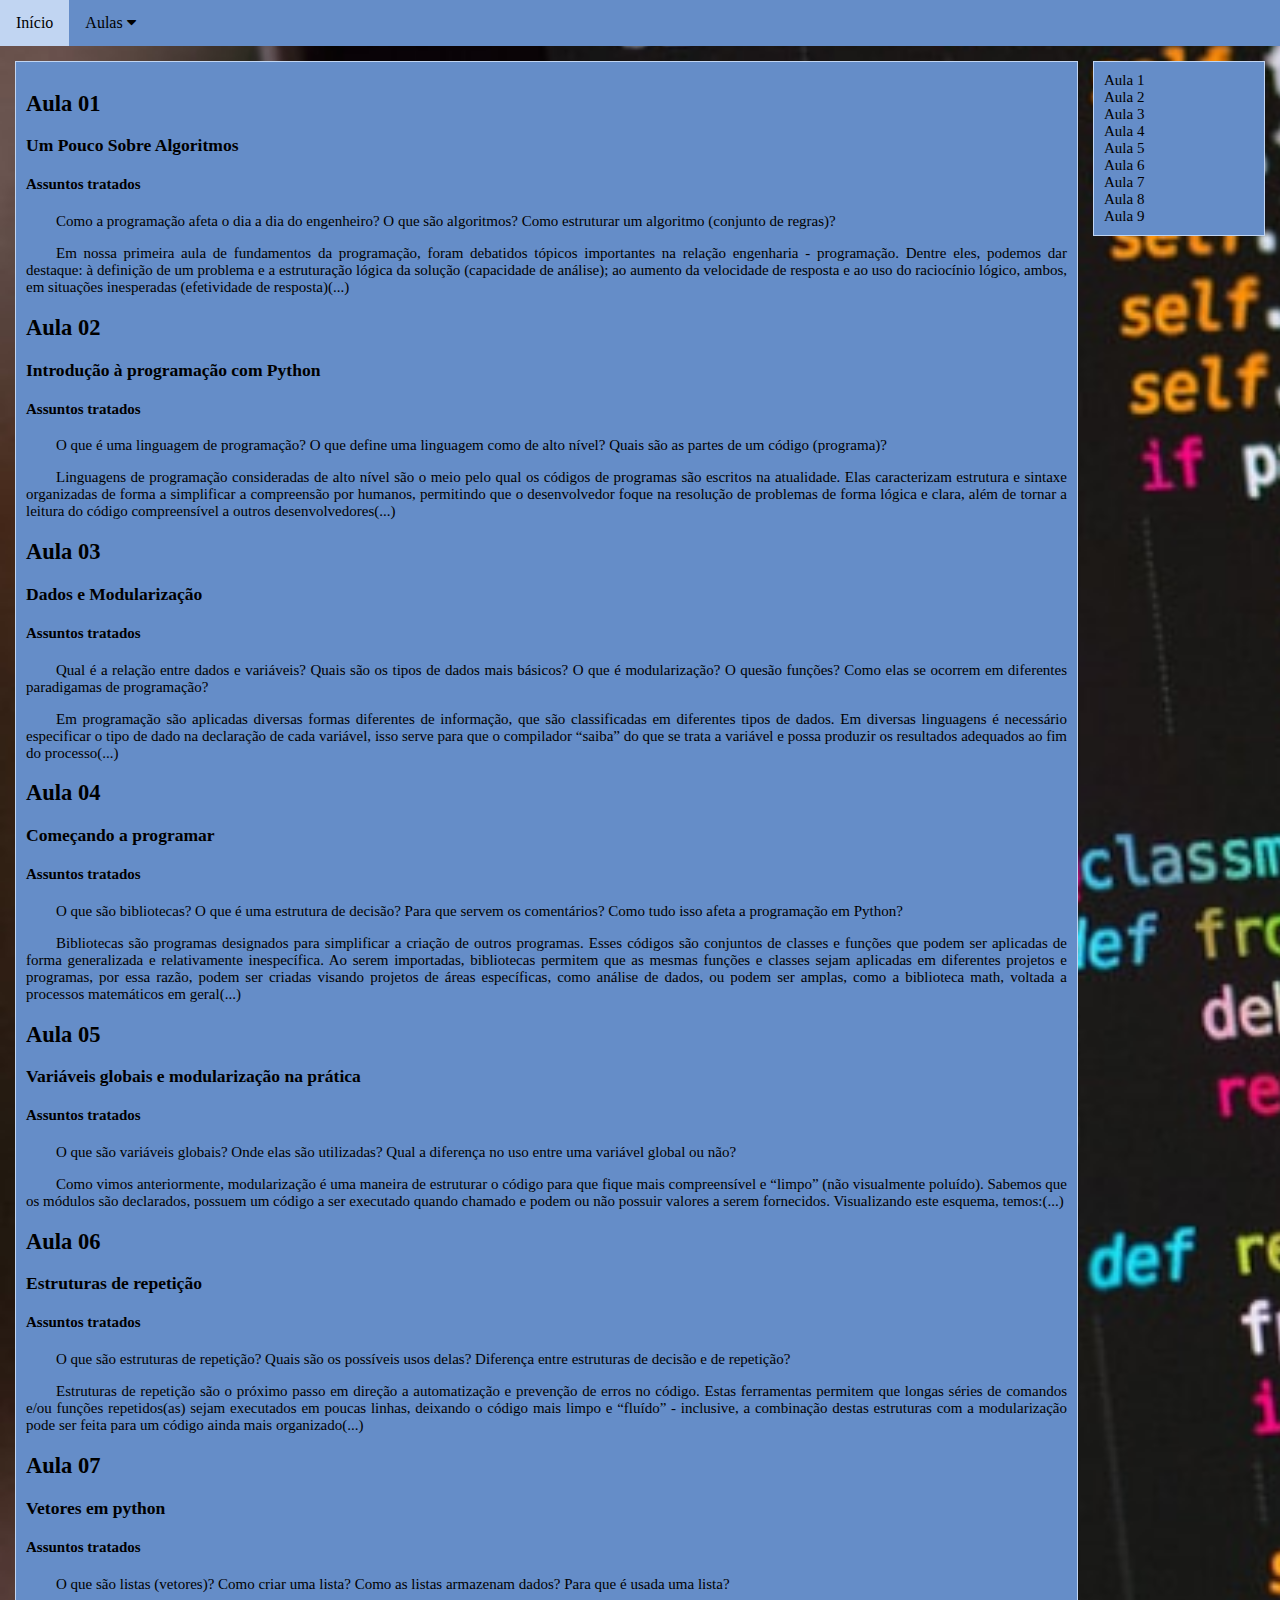
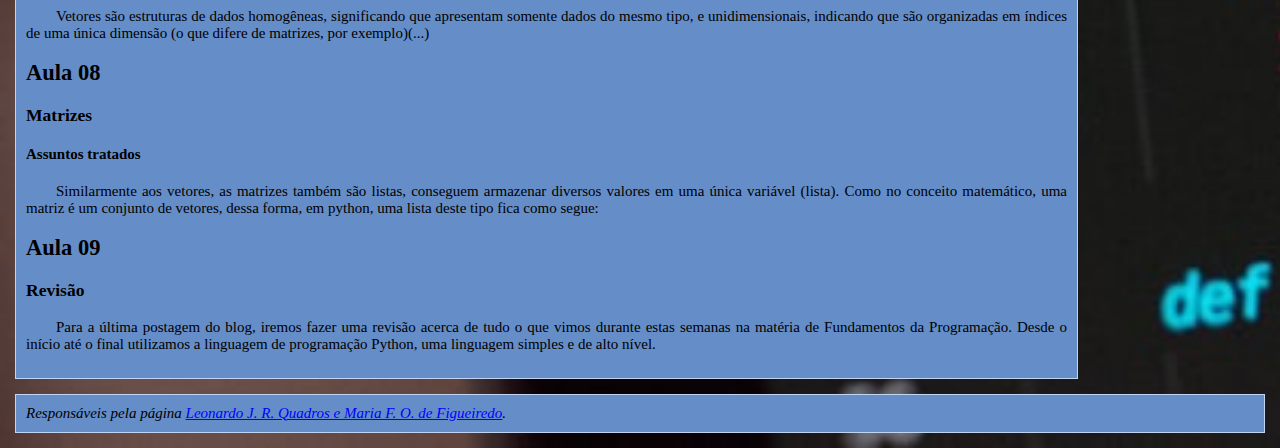
<file: docs/index.html>
<!DOCTYPE html>
<html lang="pt-BR">
<head>
    <meta charset="UTF-8">
    <meta http-equiv="X-UA-Compatible" content="IE=edge">
    <meta name="viewport" content="width=device-width, initial-scale=1.0">
    <link rel="stylesheet" href="https://cdnjs.cloudflare.com/ajax/libs/font-awesome/4.7.0/css/font-awesome.min.css">
    <link rel="stylesheet" type="text/css" href="index.css"/>
    <title>Fundamentos de Programação</title>
</head>
<body>
    <div class="menuHor">
        <a href="index.html" class="active">Início</a>
        <div class="menuVer">
            <button class="listaDeSelecao">Aulas
                <i class="fa fa-caret-down"></i>
            </button>
            <div class="listaConteudo">
                <a href="Aula1.html">Aula 01</a>
                <a href="Aula2.html">Aula 02</a>
                <a href="Aula3.html">Aula 03</a>
                <a href="Aula4.html">Aula 04</a>
                <a href="Aula5.html">Aula 05</a>
                <a href="Aula6.html">Aula 06</a>
                <a href="Aula7.html">Aula 07</a>
                <a href="Aula8.html">Aula 08</a>
                <a href="Aula9.html">Aula 09</a>
            </div>
        </div>
    </div>
    <div class="Grid">
        <div class="Texto">
            <h2 id="aula-1">Aula 01</h2>

                <h3>Um Pouco Sobre Algoritmos</h3>
                
                <h4>Assuntos tratados</h4>
                <p>&emsp;&emsp;Como a programação afeta o dia a dia do engenheiro?
                    O que são algoritmos? Como estruturar um algoritmo (conjunto de
                    regras)?</p>
                <p>&emsp;&emsp;Em nossa primeira aula de fundamentos da programação,
                    foram debatidos tópicos importantes na relação engenharia -
                    programação. Dentre eles, podemos  dar destaque: à definição de um
                    problema e a estruturação lógica da solução (capacidade de análise);
                    ao aumento da velocidade de resposta e ao uso do raciocínio lógico,
                    ambos, em situações inesperadas (efetividade de resposta)(...)</p>

            <h2 id="aula-2">Aula 02</h2>

                <h3>Introdução à programação com Python</h3>

                <h4>Assuntos tratados</h4>
                <p>&emsp;&emsp;O que é uma linguagem de programação? O que define uma linguagem
                    como de alto nível? Quais são as partes de um código (programa)?</p>
                <p>&emsp;&emsp;Linguagens de programação consideradas de alto nível são o
                    meio pelo qual os códigos de programas são escritos na atualidade. Elas
                    caracterizam estrutura e sintaxe organizadas de forma a simplificar a
                    compreensão por humanos, permitindo que o desenvolvedor foque na resolução
                    de problemas de forma lógica e clara, além de tornar a leitura do código
                    compreensível a outros desenvolvedores(...)</p>

            <h2 id="aula-3">Aula 03</h2>

                <h3>Dados e Modularização</h3>
    
                <h4>Assuntos tratados</h4>
                    <p>&emsp;&emsp;Qual é a relação entre dados e variáveis? Quais são os
                        tipos de dados mais básicos? O que é modularização? O quesão funções?
                        Como elas se ocorrem em diferentes paradigamas de programação?</p>
                    <p>&emsp;&emsp;Em programação são aplicadas diversas formas diferentes
                        de informação, que são classificadas em diferentes tipos de dados.
                        Em diversas linguagens é necessário especificar o tipo de dado na
                        declaração de cada variável, isso serve para que o compilador “saiba”
                        do que se trata a variável e possa produzir os resultados adequados
                        ao fim do processo(...)</p>
                
                <h2 id="aula-4">Aula 04</h2>

                <h3>Começando a programar</h2>
    
                <h4>Assuntos tratados</h4>
                    <p>&emsp;&emsp;O que são bibliotecas? O que é uma estrutura de decisão?
                        Para que servem os comentários? Como tudo isso afeta a programação em Python?</p>
                    <p>&emsp;&emsp;Bibliotecas são programas designados para simplificar a
                        criação de outros programas. Esses códigos são conjuntos de classes
                        e funções que podem ser aplicadas de forma generalizada e
                        relativamente inespecífica. Ao serem importadas, bibliotecas
                        permitem que as mesmas funções e classes sejam aplicadas em
                        diferentes projetos e programas, por essa razão, podem ser criadas
                        visando projetos de áreas específicas, como análise de dados, ou
                        podem ser amplas, como a biblioteca math, voltada a processos
                        matemáticos em geral(...)</p>
                        
                <h2 id="aula-5">Aula 05</h2>

                <h3>Variáveis globais e modularização na prática</h3>
                
                <h4>Assuntos tratados</h4>
                    <p>&emsp;&emsp;O que são variáveis globais? Onde elas são utilizadas?
                        Qual a diferença no uso entre uma variável global ou não?</p>
                    <p>&emsp;&emsp;Como vimos anteriormente, modularização é uma maneira
                        de estruturar o código para que fique mais compreensível e “limpo”
                        (não visualmente poluído). Sabemos que os módulos são declarados,
                        possuem um código a ser executado quando chamado e podem ou não
                        possuir valores a serem fornecidos. Visualizando este esquema, temos:(...)
                    </p>
                    
                <h2 id="aula-6">Aula 06</h2>

                <h3>Estruturas de repetição</h3>
                
                <h4>Assuntos tratados</h4>
                    <p>&emsp;&emsp;O que são estruturas de repetição? Quais são os
                        possíveis usos delas? Diferença entre estruturas de decisão e de repetição?</p>
                    <p>&emsp;&emsp;Estruturas de repetição são o próximo passo em direção a
                        automatização e prevenção de erros no código. Estas ferramentas
                        permitem que longas séries de comandos e/ou funções repetidos(as)
                        sejam executados em poucas linhas, deixando o código mais limpo e
                        “fluído” - inclusive, a combinação destas estruturas com a
                        modularização pode ser feita para um código ainda mais organizado(...)
                    </p>

                <h2 id="aula-7">Aula 07</h2>

                <h3>Vetores em python</h3>
                
                <h4>Assuntos tratados</h4>
                    <p>&emsp;&emsp;O que são listas (vetores)? Como criar uma lista? Como as listas armazenam dados?
                        Para que é usada uma lista?</p>
                    <p>&emsp;&emsp;Vetores são estruturas de dados homogêneas, significando que apresentam somente dados do mesmo tipo,
                        e unidimensionais, indicando que são organizadas em índices de uma única dimensão (o que difere de matrizes, por
                        exemplo)(...)
                    </p>
                
                <h2 id="aula-8">Aula 08</h2>

                <h3>Matrizes</h3>
                
                <h4>Assuntos tratados</h4>
                    <p>&emsp;&emsp;Similarmente aos vetores, as matrizes também são listas, conseguem armazenar diversos valores em uma
                        única variável (lista). Como no conceito matemático, uma matriz é um conjunto de vetores, dessa forma, em python,
                        uma lista deste tipo fica como segue:
                    </p>

                <h2 id="aula-9">Aula 09</h2>

                <h3>Revisão</h3>

                    <p>&emsp;&emsp;Para a última postagem do blog, iremos fazer uma revisão acerca de tudo o que vimos durante estas
                        semanas na matéria de Fundamentos da Programação. Desde o início até o final utilizamos a linguagem de programação
                        Python, uma linguagem simples e de alto nível.
                    </p>
                
        </div>
        <div class="Navegação">
            <dt>
                <a href="#aula-1">Aula 1</a>
            </dt>
            <dt>
                <a href="#aula-2">Aula 2</a>
            </dt>
            <dt>
                <a href="#aula-3">Aula 3</a>
            </dt>
            <dt>
                <a href="#aula-4">Aula 4</a>
            </dt>
            <dt>
                <a href="#aula-5">Aula 5</a>
            </dt>
            <dt>
                <a href="#aula-6">Aula 6</a>
            </dt>
            <dt>
                <a href="#aula-7">Aula 7</a>
            </dt>
            <dt>
                <a href="#aula-8">Aula 8</a>
            </dt>
            <dt>
                <a href="#aula-9">Aula 9</a>
            </dt>
        </div>
        <div class="Rodape">
            <address>
                Responsáveis pela página <a href="mailto:leonardoq@alunos.utfpr.edu.br" id="mailto">Leonardo J. R. Quadros e Maria F. O. de Figueiredo</a>.
            </address>
        </div>
    </div>
</body>
</html>
</file>
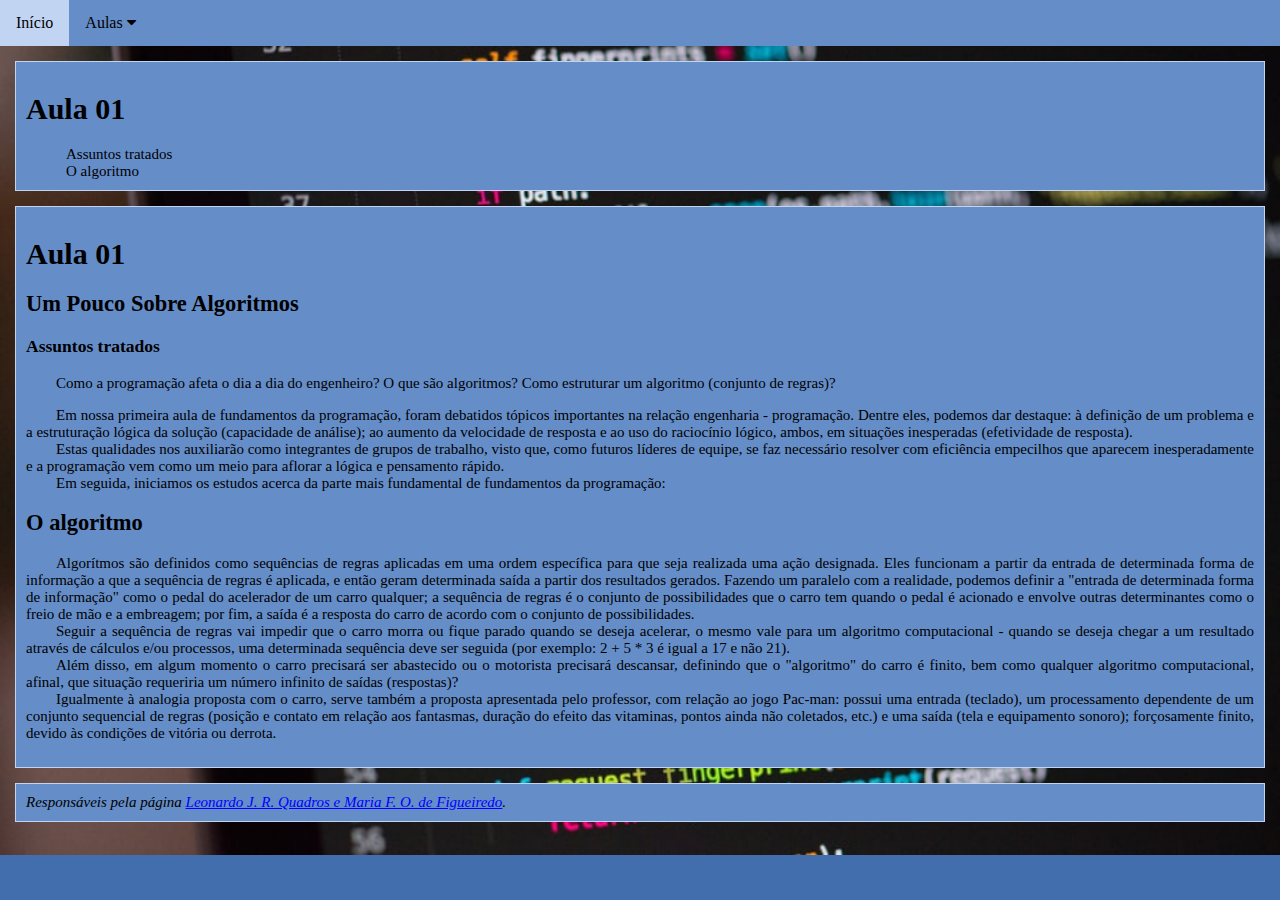
<file: docs/Aula1.html>
<!DOCTYPE html>
<html lang="pt-BR">
<head>
    <meta charset="UTF-8">
    <meta http-equiv="X-UA-Compatible" content="IE=edge">
    <meta name="viewport" content="width=device-width, initial-scale=1.0">
    <link rel="stylesheet" href="https://cdnjs.cloudflare.com/ajax/libs/font-awesome/4.7.0/css/font-awesome.min.css">
    <link rel="stylesheet" type="text/css" href="aulas.css"/>
    <title>Fundamentos de Programação</title>
</head>
<body>
    <div class="menuHor">
        <a href="index.html">Início</a>
        <div class="menuVer">
            <button class="listaDeSelecao"> Aulas
                <i class="fa fa-caret-down"></i>
            </button>
            <div class="listaConteudo">
                <a href="Aula1.html" class="active">Aula 01</a>
                <a href="Aula2.html">Aula 02</a>
                <a href="Aula3.html">Aula 03</a>
                <a href="Aula4.html">Aula 04</a>
                <a href="Aula5.html">Aula 05</a>
                <a href="Aula6.html">Aula 06</a>
                <a href="Aula7.html">Aula 07</a>
                <a href="Aula8.html">Aula 08</a>
                <a href="Aula9.html">Aula 09</a>
            </div>
        </div>
    </div>
    <div class="Grid">
        <div class="Texto">
            <h1 id="aula-1">Aula 01</h1>

                <h2>Um Pouco Sobre Algoritmos</h2>
                
                <h3 id="assuntos-aula-1">Assuntos tratados</h3>
                <p>&emsp;&emsp;Como a programação afeta o dia a dia do engenheiro?
                    O que são algoritmos? Como estruturar um algoritmo (conjunto de
                    regras)?</p>
                <p>&emsp;&emsp;Em nossa primeira aula de fundamentos da programação,
                    foram debatidos tópicos importantes na relação engenharia -
                    programação. Dentre eles, podemos  dar destaque: à definição de um
                    problema e a estruturação lógica da solução (capacidade de análise);
                    ao aumento da velocidade de resposta e ao uso do raciocínio lógico,
                    ambos, em situações inesperadas (efetividade de resposta). 
                    <br>&emsp;&emsp;Estas qualidades nos auxiliarão como integrantes de grupos de
                    trabalho, visto que, como futuros líderes de equipe, se faz
                    necessário resolver com eficiência empecilhos que aparecem
                    inesperadamente e a programação vem como um meio para aflorar a
                    lógica e pensamento rápido. 
                    <br>&emsp;&emsp;Em seguida, iniciamos os estudos acerca da parte mais fundamental
                    de fundamentos da programação: </p>

                <h2 id="algo-aula-1">O algoritmo</h2>
                <p>&emsp;&emsp;Algorítmos são definidos como sequências de regras
                    aplicadas em uma ordem específica para que seja realizada uma ação
                    designada. Eles funcionam a partir da entrada de determinada forma
                    de informação a que a sequência de regras é aplicada, e então geram
                    determinada saída a partir dos resultados gerados. Fazendo um paralelo 
                    com a realidade, podemos definir a "entrada de determinada forma de
                    informação" como o pedal do acelerador de um carro qualquer; a
                    sequência de regras é o conjunto de possibilidades que o carro tem
                    quando o pedal é acionado e envolve outras determinantes como o
                    freio de mão e a embreagem; por fim, a saída é a resposta do carro
                    de acordo com o conjunto de possibilidades.
                    <br>&emsp;&emsp;Seguir a sequência de regras vai impedir que o carro
                    morra ou fique parado quando se deseja acelerar, o mesmo vale para
                    um algoritmo computacional - quando se deseja chegar a um resultado
                    através de cálculos e/ou processos, uma determinada sequência deve
                    ser seguida (por exemplo: 2 + 5 * 3 é igual a 17 e não 21). 
                    <br>&emsp;&emsp;Além disso, em algum momento o carro precisará ser
                    abastecido ou o motorista precisará descansar, definindo que o
                    "algoritmo" do carro é finito, bem como qualquer algoritmo
                    computacional, afinal, que situação requeriria um número infinito de
                    saídas (respostas)?
                    <br>&emsp;&emsp;Igualmente à analogia proposta com o carro, serve também
                    a proposta apresentada pelo professor, com relação ao jogo Pac-man:
                    possui uma entrada (teclado), um processamento dependente de um
                    conjunto sequencial de regras (posição e contato em relação aos
                    fantasmas, duração do efeito das vitaminas, pontos ainda não coletados,
                    etc.) e uma saída (tela e equipamento sonoro); forçosamente finito,
                    devido às condições de vitória ou derrota.</p>
        </div>
        <div class="Navegação">
            <dt>
                <h1>Aula 01</h1>
                <a href="#assuntos-aula-1"><dd>Assuntos tratados</dd></a>
                <a href="#algo-aula-1"><dd>O algoritmo</dd></a>
            </dt>
        </div>
        <div class="Rodape">
            <address>
                Responsáveis pela página <a href="mailto:leonardoq@alunos.utfpr.edu.br" id="mailto">Leonardo J. R. Quadros e Maria F. O. de Figueiredo</a>.
            </address>
        </div>
    </div>
</body>
</html>
</file>
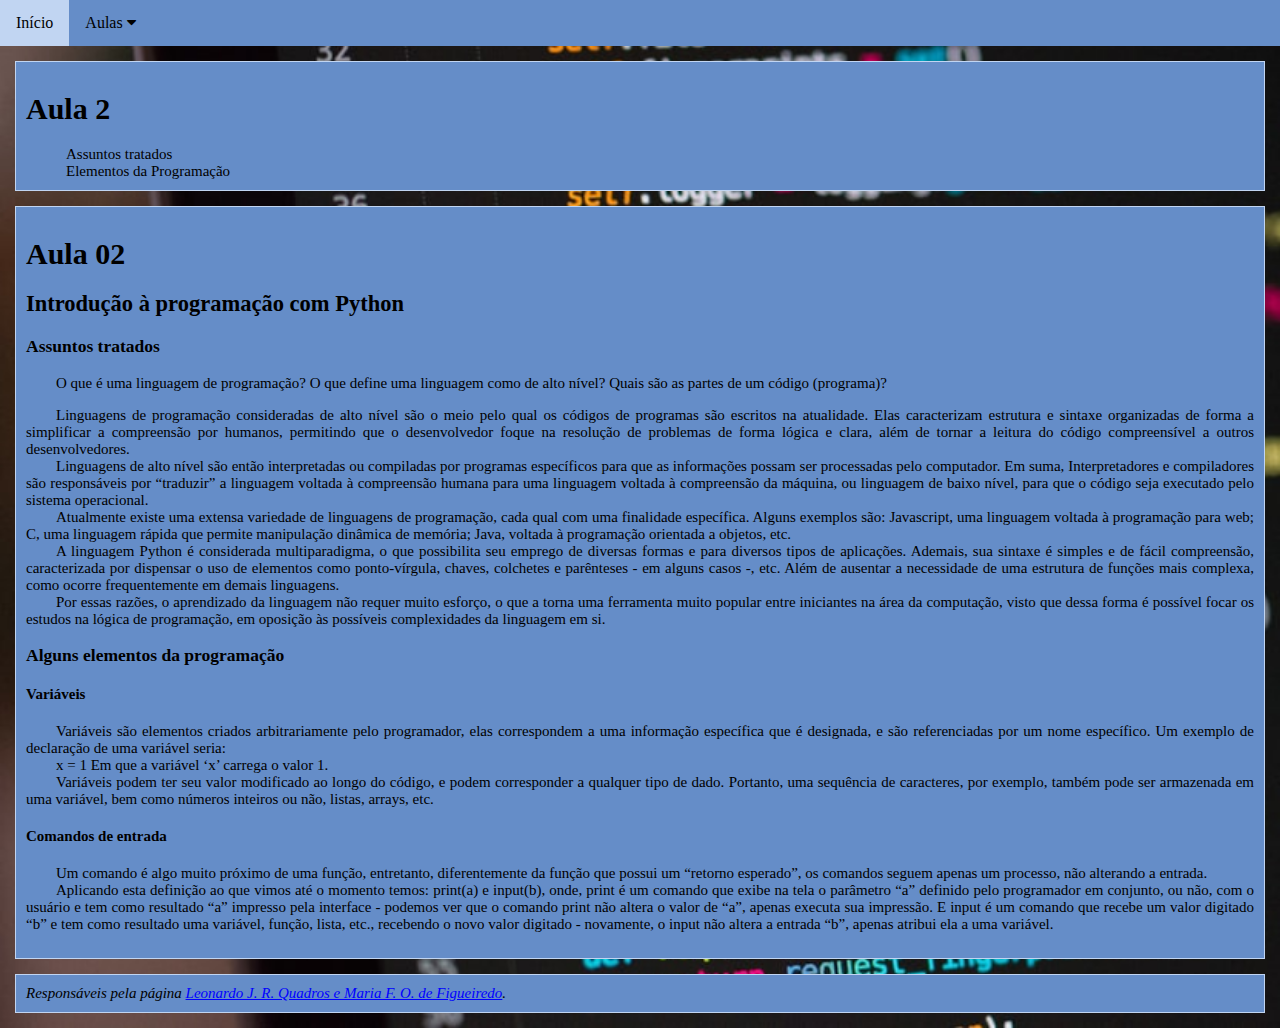
<file: docs/Aula2.html>
<!DOCTYPE html>
<html lang="pt-BR">
<head>
    <meta charset="UTF-8">
    <meta http-equiv="X-UA-Compatible" content="IE=edge">
    <meta name="viewport" content="width=device-width, initial-scale=1.0">
    <link rel="stylesheet" href="https://cdnjs.cloudflare.com/ajax/libs/font-awesome/4.7.0/css/font-awesome.min.css">
    <link rel="stylesheet" type="text/css" href="aulas.css"/>
    <title>Fundamentos de Programação</title>
</head>
<body>
    <div class="menuHor">
        <a href="index.html">Início</a>
        <div class="menuVer">
            <button class="listaDeSelecao"> Aulas
                <i class="fa fa-caret-down"></i>
            </button>
            <div class="listaConteudo">
                <a href="Aula1.html">Aula 01</a>
                <a href="Aula2.html" class="active">Aula 02</a>
                <a href="Aula3.html">Aula 03</a>
                <a href="Aula4.html">Aula 04</a>
                <a href="Aula5.html">Aula 05</a>
                <a href="Aula6.html">Aula 06</a>
                <a href="Aula7.html">Aula 07</a>
                <a href="Aula8.html">Aula 08</a>
                <a href="Aula9.html">Aula 09</a>
            </div>
        </div>
    </div>
    <div class="Grid">
        <div class="Texto">
            <h1 id="aula-2">Aula 02</h1>

                <h2>Introdução à programação com Python</h2>

                <h3 id="assuntos-aula-2">Assuntos tratados</h3>
                <p>&emsp;&emsp;O que é uma linguagem de programação? O que define uma linguagem
                    como de alto nível? Quais são as partes de um código (programa)?</p>
                <p>&emsp;&emsp;Linguagens de programação consideradas de alto nível são o
                    meio pelo qual os códigos de programas são escritos na atualidade. Elas
                    caracterizam estrutura e sintaxe organizadas de forma a simplificar a
                    compreensão por humanos, permitindo que o desenvolvedor foque na resolução
                    de problemas de forma lógica e clara, além de tornar a leitura do código
                    compreensível a outros desenvolvedores.
                <br>&emsp;&emsp;Linguagens de alto nível são então interpretadas ou compiladas por programas
                    específicos para que as informações possam ser processadas pelo computador.
                    Em suma, Interpretadores e compiladores são responsáveis
                    por “traduzir” a linguagem voltada à compreensão humana para uma linguagem
                    voltada à compreensão da máquina, ou linguagem de baixo nível, para que o
                    código seja executado pelo sistema operacional.
                <br>&emsp;&emsp;Atualmente existe uma extensa variedade de linguagens de
                        programação, cada qual com uma finalidade específica. Alguns exemplos são:
                        Javascript, uma linguagem voltada à programação para web; C, uma linguagem
                        rápida que permite manipulação dinâmica de memória; Java, voltada à
                        programação orientada a objetos, etc.
                <br>&emsp;&emsp;A linguagem Python é considerada multiparadigma, o que
                        possibilita seu emprego de diversas formas e para diversos tipos de
                        aplicações. Ademais, sua sintaxe é simples e de fácil compreensão,
                        caracterizada por dispensar o uso de elementos como ponto-vírgula,
                        chaves, colchetes e parênteses - em alguns casos -, etc. Além de ausentar
                        a necessidade de uma estrutura de funções mais complexa, como ocorre
                        frequentemente em demais linguagens.
                <br>&emsp;&emsp;Por essas razões, o aprendizado da linguagem não requer
                        muito esforço, o que a torna uma ferramenta muito popular entre iniciantes
                        na área da computação, visto que dessa forma é possível focar os estudos na
                        lógica de programação, em oposição às possíveis complexidades da linguagem
                        em si.</p>

                <h3 id="elementos-aula-2">Alguns elementos da programação</h3>

                <h4>Variáveis</h4>
                <p>&emsp;&emsp;Variáveis são elementos criados arbitrariamente pelo
                        programador, elas correspondem a uma informação específica que é designada,
                        e são referenciadas por um nome específico. Um exemplo de declaração de uma
                        variável seria:
                <br>&emsp;&emsp;x = 1 		Em que a variável ‘x’ carrega o valor 1.
                <br>&emsp;&emsp;Variáveis podem ter seu valor modificado ao longo do código,
                    e podem corresponder a qualquer tipo de dado. Portanto, uma sequência de
                    caracteres, por exemplo, também pode ser armazenada em uma variável, bem como
                    números inteiros ou não, listas, arrays, etc.</p>

                <h4>Comandos de entrada</h4>
                <p>&emsp;&emsp;Um comando é algo muito próximo de uma função, entretanto,
                    diferentemente da função que possui um “retorno esperado”, os comandos seguem
                    apenas um processo, não alterando a entrada.
                <br>&emsp;&emsp;Aplicando esta definição ao que vimos até o momento temos:
                    print(a) e input(b), onde, print é um comando que exibe na tela o parâmetro
                    “a” definido pelo programador em conjunto, ou não, com o usuário e tem como
                    resultado “a” impresso pela interface - podemos ver que o comando print não
                    altera o valor de “a”, apenas executa sua impressão. E input é um comando que
                    recebe um valor digitado “b” e tem como resultado uma variável, função, lista,
                    etc., recebendo o novo valor digitado - novamente, o input não altera a
                    entrada “b”, apenas atribui ela a uma variável.</p>
        </div>
        <div class="Navegação">
            <dt>
                <h1>Aula 2</h1>
                <a href="#assuntos-aula-2"><dd>Assuntos tratados</dd></a>
                <a href="#elementos-aula-2"><dd>Elementos da Programação</dd></a>
            </dt>
        </div>
        <div class="Rodape">
            <address>
                Responsáveis pela página <a href="mailto:leonardoq@alunos.utfpr.edu.br" id="mailto">Leonardo J. R. Quadros e Maria F. O. de Figueiredo</a>.
            </address>
        </div>
    </div>
</body>
</html>
</file>
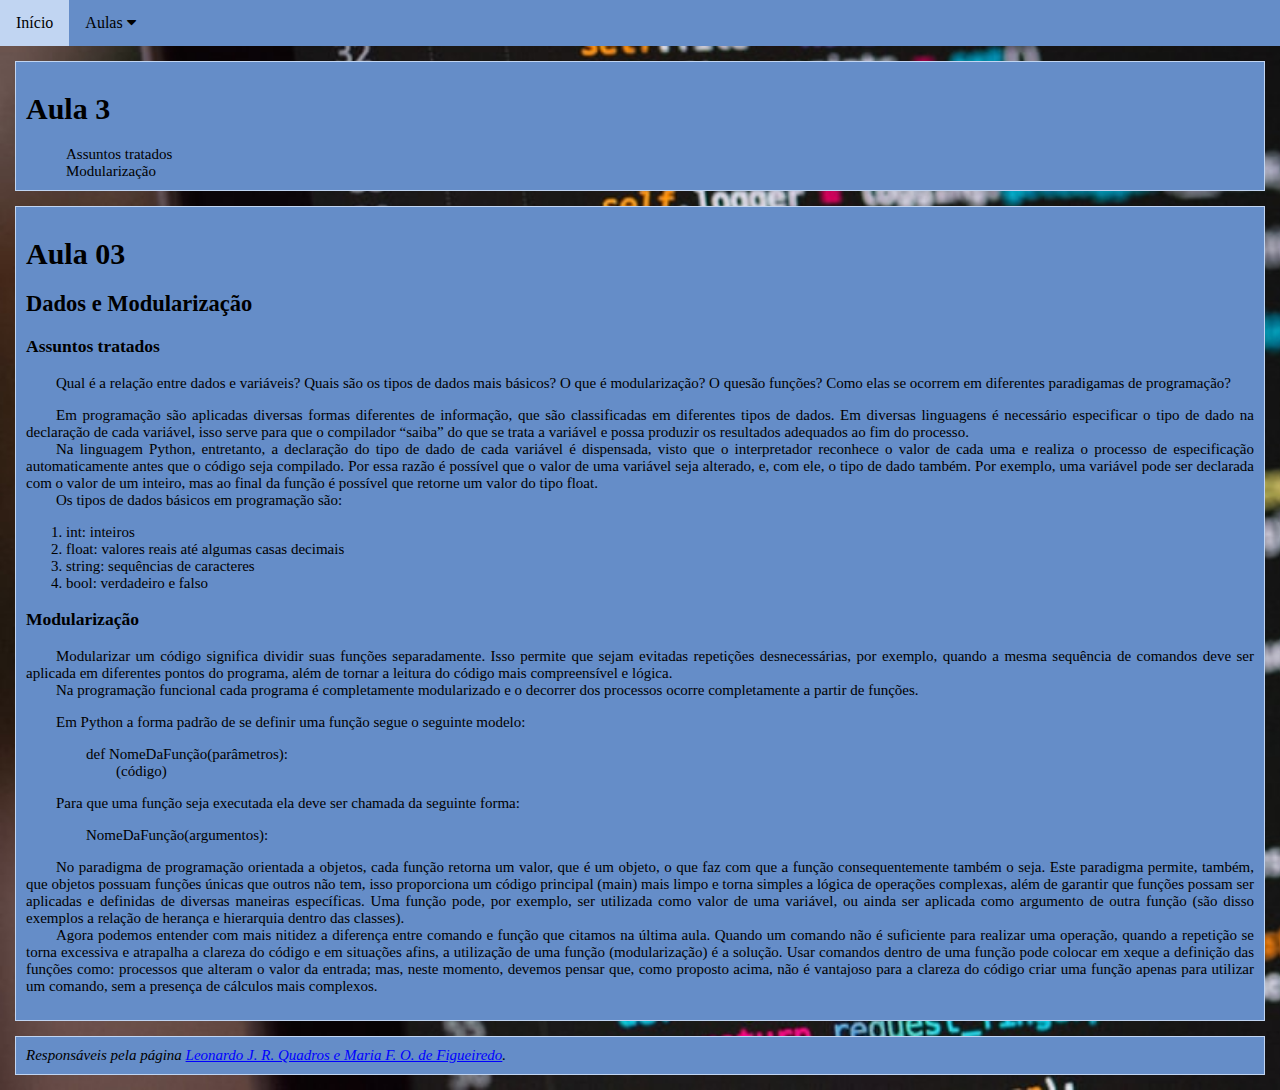
<file: docs/Aula3.html>
<!DOCTYPE html>
<html lang="pt-BR">
<head>
    <meta charset="UTF-8">
    <meta http-equiv="X-UA-Compatible" content="IE=edge">
    <meta name="viewport" content="width=device-width, initial-scale=1.0">
    <link rel="stylesheet" href="https://cdnjs.cloudflare.com/ajax/libs/font-awesome/4.7.0/css/font-awesome.min.css">
    <link rel="stylesheet" type="text/css" href="aulas.css"/>
    <title>Fundamentos de Programação</title>
</head>
<body>
    <div class="menuHor">
        <a href="index.html">Início</a>
        <div class="menuVer">
            <button class="listaDeSelecao"> Aulas
                <i class="fa fa-caret-down"></i>
            </button>
            <div class="listaConteudo">
                <a href="Aula1.html">Aula 01</a>
                <a href="Aula2.html">Aula 02</a>
                <a href="Aula3.html" class="active">Aula 03</a>
                <a href="Aula4.html">Aula 04</a>
                <a href="Aula5.html">Aula 05</a>
                <a href="Aula6.html">Aula 06</a>
                <a href="Aula7.html">Aula 07</a>
                <a href="Aula8.html">Aula 08</a>
                <a href="Aula9.html">Aula 09</a>
            </div>
        </div>
    </div>
    <div class="Grid">
        <div class="Texto">
            <h1 id="aula-3">Aula 03</h1>

                <h2>Dados e Modularização</h2>

                <h3 id="assuntos-aula-3">Assuntos tratados</h3>
                <p>&emsp;&emsp;Qual é a relação entre dados e variáveis? Quais são os
                    tipos de dados mais básicos? O que é modularização? O quesão funções?
                    Como elas se ocorrem em diferentes paradigamas de programação?</p>
                <p>&emsp;&emsp;Em programação são aplicadas diversas formas diferentes
                    de informação, que são classificadas em diferentes tipos de dados.
                    Em diversas linguagens é necessário especificar o tipo de dado na
                    declaração de cada variável, isso serve para que o compilador “saiba”
                    do que se trata a variável e possa produzir os resultados adequados
                    ao fim do processo.
                <br>&emsp;&emsp;Na linguagem Python, entretanto, a declaração do tipo de
                    dado de cada variável é dispensada, visto que o interpretador reconhece
                    o valor de cada uma e realiza o processo de especificação automaticamente
                    antes que o código seja compilado. Por essa razão é possível que o valor
                    de uma variável seja alterado, e, com ele, o tipo de dado também. Por
                    exemplo, uma variável pode ser declarada com o valor de um inteiro, mas
                    ao final da função é possível que retorne um valor do tipo float.
                    <br>&emsp;&emsp;Os tipos de dados básicos em programação são:
                <ol>
                    <li>int: inteiros</li>
                    <li>float: valores reais até algumas casas decimais</li>
                    <li>string: sequências de caracteres</li>
                    <li>bool: verdadeiro e falso</li>
                </ol></p>

                <h3 id="mod-aula-3">Modularização</h3>

                <p>&emsp;&emsp;Modularizar um código significa dividir suas funções
                    separadamente. Isso permite que sejam evitadas repetições desnecessárias,
                    por exemplo, quando a mesma sequência de comandos deve ser aplicada em
                    diferentes pontos do programa, além de tornar a leitura do código mais
                    compreensível e lógica. 
                <br>&emsp;&emsp;Na programação funcional cada programa é completamente
                    modularizado e o decorrer dos processos ocorre completamente a partir de
                    funções.</p>
                <p>&emsp;&emsp;Em Python a forma padrão de se definir uma função segue o seguinte modelo:</p>
                <p>&emsp;&emsp;&emsp;&emsp;def NomeDaFunção(parâmetros):
                <br>&emsp;&emsp;&emsp;&emsp;&emsp;&emsp;(código)</p>
                <p>&emsp;&emsp;Para que uma função seja executada ela deve ser chamada da seguinte forma:</p>
                <p>&emsp;&emsp;&emsp;&emsp;NomeDaFunção(argumentos):</p>
                <p>&emsp;&emsp;No paradigma de programação orientada a objetos, cada função
                    retorna um valor, que é um objeto, o que faz com que a função
                    consequentemente também o seja. Este paradigma permite, também,
                    que objetos possuam funções únicas que outros não tem, isso proporciona
                    um código principal (main) mais limpo e torna simples a lógica de
                    operações complexas, além de garantir que funções possam ser aplicadas
                    e definidas de diversas maneiras específicas. Uma função pode, por
                    exemplo, ser utilizada como valor de uma variável, ou ainda ser aplicada
                    como argumento de outra função (são disso exemplos a relação de herança
                    e hierarquia dentro das classes).
                <br>&emsp;&emsp;Agora podemos entender com mais nitidez a diferença entre
                    comando e função que citamos na última aula. Quando um comando não é
                    suficiente para realizar uma operação, quando a repetição se torna
                    excessiva e atrapalha a clareza do código e em situações afins, a
                    utilização de uma função (modularização) é a solução. Usar comandos dentro
                    de uma função pode colocar em xeque a definição das funções como: processos
                    que alteram o valor da entrada; mas, neste momento, devemos pensar que, como
                    proposto acima, não é vantajoso para a clareza do código criar uma função
                    apenas para utilizar um comando, sem a presença de cálculos mais complexos.</p>
        </div>
        <div class="Navegação">
            <dt>
                <h1>Aula 3</h1>
                <a href="#assuntos-aula-3"><dd>Assuntos tratados</dd></a>
                <a href="#mod-aula-3"><dd>Modularização</dd></a>
            </dt>
        </div>
        <div class="Rodape">
            <address>
                Responsáveis pela página <a href="mailto:leonardoq@alunos.utfpr.edu.br" id="mailto">Leonardo J. R. Quadros e Maria F. O. de Figueiredo</a>.
            </address>
        </div>
    </div>
</body>
</html>
</file>
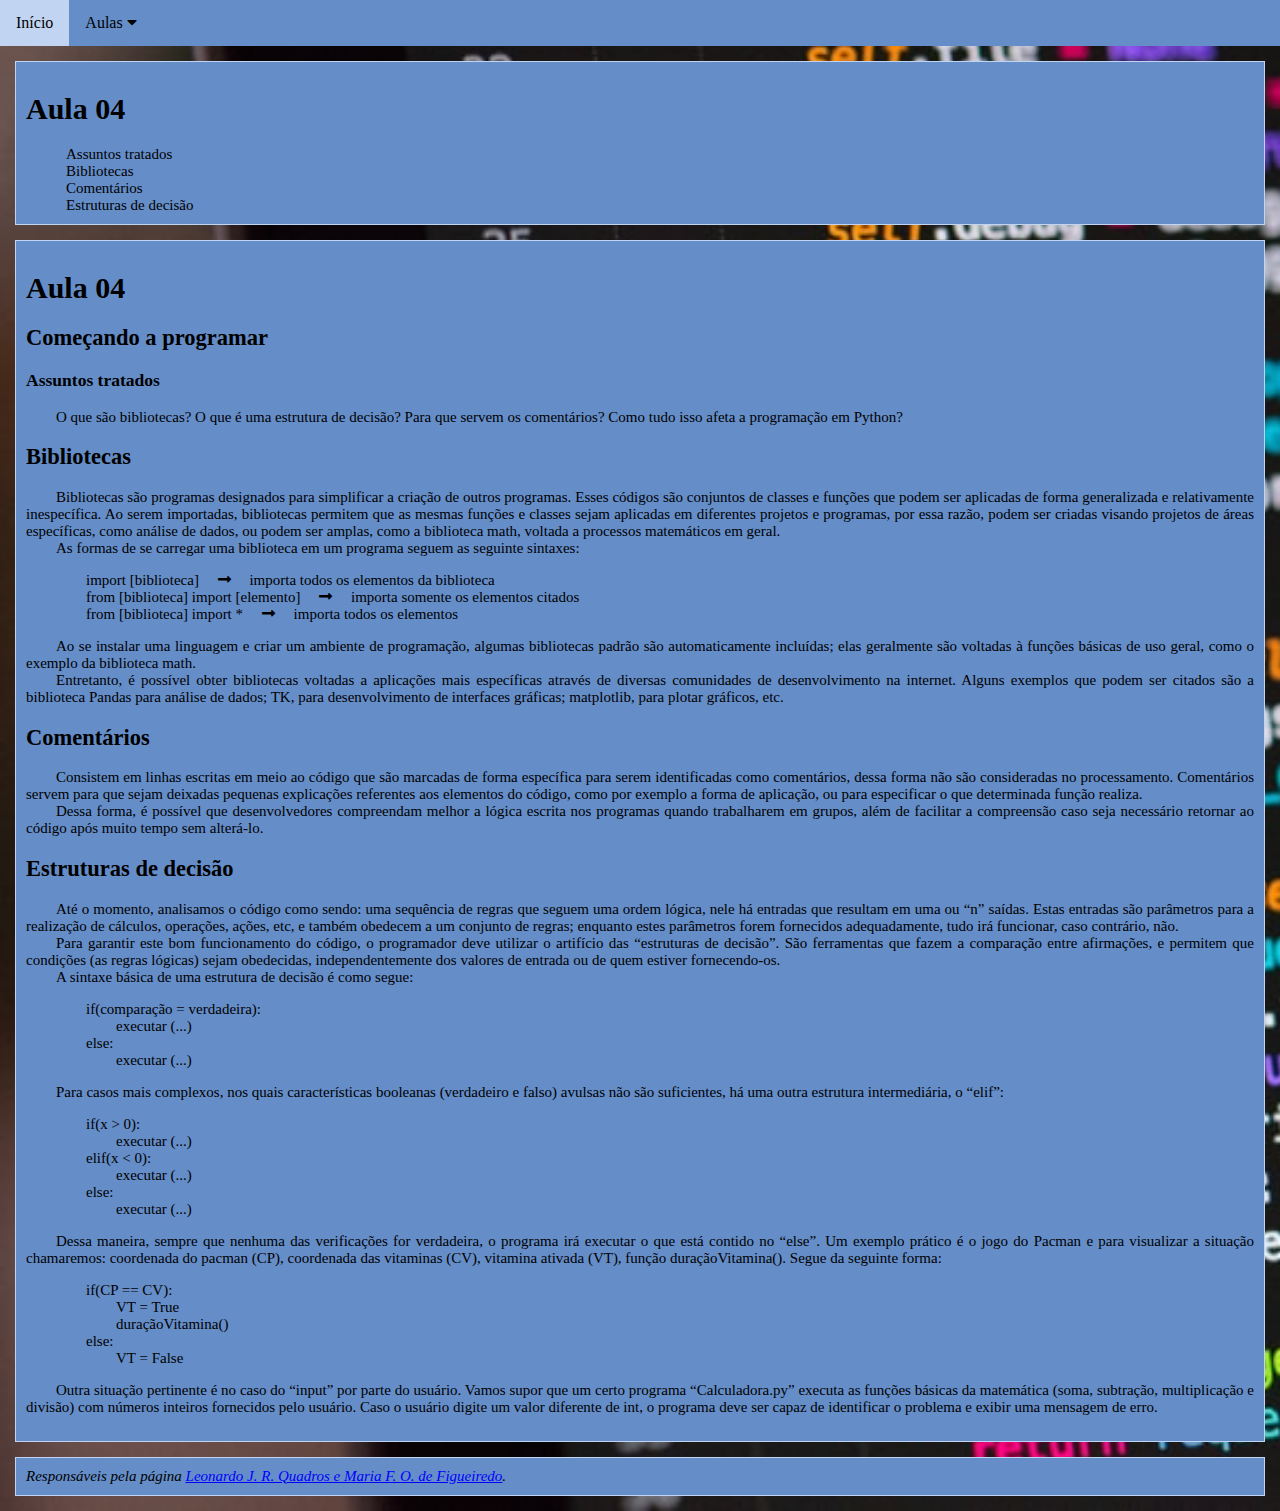
<file: docs/Aula4.html>
<!DOCTYPE html>
<html lang="pt-BR">
<head>
    <meta charset="UTF-8">
    <meta http-equiv="X-UA-Compatible" content="IE=edge">
    <meta name="viewport" content="width=device-width, initial-scale=1.0">
    <link rel="stylesheet" href="https://pro.fontawesome.com/releases/v5.10.0/css/all.css">
    <link rel="stylesheet" type="text/css" href="aulas.css"/>
    <title>Fundamentos de Programação</title>
</head>
<body>
    <div class="menuHor">
        <a href="index.html">Início</a>
        <div class="menuVer">
            <button class="listaDeSelecao"> Aulas
                <i class="fa fa-caret-down"></i>
            </button>
            <div class="listaConteudo">
                <a href="Aula1.html">Aula 01</a>
                <a href="Aula2.html">Aula 02</a>
                <a href="Aula3.html">Aula 03</a>
                <a href="Aula4.html" class="active">Aula 04</a>
                <a href="Aula5.html">Aula 05</a>
                <a href="Aula6.html">Aula 06</a>
                <a href="Aula7.html">Aula 07</a>
                <a href="Aula8.html">Aula 08</a>
                <a href="Aula9.html">Aula 09</a>
            </div>
        </div>
    </div>
    <div class="Grid">
        <div class="Texto">
            <h1 id="aula-4">Aula 04</h1>

                <h2>Começando a programar</h2>
                
                <h3 id="assuntos-aula-4">Assuntos tratados</h3>
                <p>&emsp;&emsp;O que são bibliotecas? O que é uma estrutura de decisão?
                    Para que servem os comentários? Como tudo isso afeta a programação em Python?</p>

                <h2 id="biblio-aula-4">Bibliotecas</h2>
                <p>&emsp;&emsp;Bibliotecas são programas designados para simplificar a
                    criação de outros programas. Esses códigos são conjuntos de classes
                    e funções que podem ser aplicadas de forma generalizada e
                    relativamente inespecífica. Ao serem importadas, bibliotecas
                    permitem que as mesmas funções e classes sejam aplicadas em
                    diferentes projetos e programas, por essa razão, podem ser criadas
                    visando projetos de áreas específicas, como análise de dados, ou
                    podem ser amplas, como a biblioteca math, voltada a processos
                    matemáticos em geral.
                    <br>&emsp;&emsp;As formas de se carregar uma biblioteca em um
                    programa seguem as seguinte sintaxes:</p>
                <p>&emsp;&emsp;&emsp;&emsp;import [biblioteca]&emsp;
                    <i class="fas fa-long-arrow-alt-right"></i>
                    &emsp;importa todos os elementos da biblioteca
                    <br>&emsp;&emsp;&emsp;&emsp;from [biblioteca] import [elemento]&emsp;
                    <i class="fas fa-long-arrow-alt-right"></i>
                    &emsp;importa somente os elementos citados
                    <br>&emsp;&emsp;&emsp;&emsp;from [biblioteca] import *&emsp;
                    <i class="fas fa-long-arrow-alt-right"></i>
                    &emsp;importa todos os elementos</p>
                <p>&emsp;&emsp;Ao se instalar uma linguagem e criar um ambiente de
                    programação, algumas bibliotecas padrão são automaticamente incluídas;
                    elas geralmente são voltadas à funções básicas de uso geral, como o
                    exemplo da biblioteca math.
                    <br>&emsp;&emsp;Entretanto, é possível obter bibliotecas voltadas a
                    aplicações mais específicas através de diversas comunidades de
                    desenvolvimento na internet. Alguns exemplos que podem ser citados
                    são a biblioteca Pandas para análise de dados; TK, para
                    desenvolvimento de interfaces gráficas; matplotlib, para plotar
                    gráficos, etc.
                </p>

                <h2 id="coment-aula-4">Comentários</h2>
                <p>&emsp;&emsp;Consistem em linhas escritas em meio ao código que são
                    marcadas de forma específica para serem identificadas como
                    comentários, dessa forma não são consideradas no processamento.
                    Comentários servem para que sejam deixadas pequenas explicações
                    referentes aos elementos do código, como por exemplo a forma de
                    aplicação, ou para especificar o que determinada função realiza.
                    <br>&emsp;&emsp;Dessa forma, é possível que desenvolvedores
                    compreendam melhor a lógica escrita nos programas quando trabalharem
                    em grupos, além de facilitar a compreensão caso seja necessário
                    retornar ao código após muito tempo sem alterá-lo.
                </p>

                <h2 id="estrutura-aula-4">Estruturas de decisão</h2>
                <p>&emsp;&emsp;Até o momento, analisamos o código como sendo: uma
                    sequência de regras que seguem uma ordem lógica, nele há entradas
                    que resultam em uma ou “n” saídas. Estas entradas são parâmetros
                    para a realização de cálculos, operações, ações, etc, e também
                    obedecem a um conjunto de regras; enquanto estes parâmetros forem
                    fornecidos adequadamente, tudo irá funcionar, caso contrário, não.
                    <br>&emsp;&emsp;Para garantir este bom funcionamento do código, o
                    programador deve utilizar o artifício das “estruturas de decisão”.
                    São ferramentas que fazem a comparação entre afirmações, e permitem
                    que condições (as regras lógicas) sejam obedecidas, independentemente
                    dos valores de entrada ou de quem estiver fornecendo-os.
                    <br>&emsp;&emsp;A sintaxe básica de uma estrutura de decisão é como
                    segue:
                </p>
                <p>
                    &emsp;&emsp;&emsp;&emsp;if(comparação = verdadeira):
                    <br>&emsp;&emsp;&emsp;&emsp;&emsp;&emsp;executar (...)
                    <br>&emsp;&emsp;&emsp;&emsp;else:
                    <br>&emsp;&emsp;&emsp;&emsp;&emsp;&emsp;executar (...)
                </p>
                <p>&emsp;&emsp;Para casos mais complexos, nos quais características booleanas
                    (verdadeiro e falso) avulsas não são suficientes, há uma outra
                    estrutura intermediária, o “elif”:
                </p>
                <p>
                        &emsp;&emsp;&emsp;&emsp;if(x > 0):
                        <br>&emsp;&emsp;&emsp;&emsp;&emsp;&emsp;executar (...)
                        <br>&emsp;&emsp;&emsp;&emsp;elif(x < 0):
                        <br>&emsp;&emsp;&emsp;&emsp;&emsp;&emsp;executar (...)
                        <br>&emsp;&emsp;&emsp;&emsp;else:
                        <br>&emsp;&emsp;&emsp;&emsp;&emsp;&emsp;executar (...)
                </p>
                <p>&emsp;&emsp;Dessa maneira, sempre que nenhuma das verificações for
                    verdadeira, o programa irá executar o que está contido no “else”.
                    Um exemplo prático é o jogo do Pacman e para visualizar a situação
                    chamaremos: coordenada do pacman (CP), coordenada das vitaminas (CV),
                    vitamina ativada (VT), função duraçãoVitamina(). Segue da seguinte
                    forma:                    
                </p>
                <p>
                    &emsp;&emsp;&emsp;&emsp;if(CP == CV):
                    <br>&emsp;&emsp;&emsp;&emsp;&emsp;&emsp;VT = True
                    <br>&emsp;&emsp;&emsp;&emsp;&emsp;&emsp;duraçãoVitamina()
                    <br>&emsp;&emsp;&emsp;&emsp;else:
                    <br>&emsp;&emsp;&emsp;&emsp;&emsp;&emsp;VT = False
                </p>
                <p>&emsp;&emsp;Outra situação pertinente é no caso do “input” por parte
                    do usuário. Vamos supor que um certo programa “Calculadora.py”
                    executa as funções básicas da matemática (soma, subtração,
                    multiplicação e divisão) com números inteiros fornecidos pelo
                    usuário. Caso o usuário digite um valor diferente de int, o programa
                    deve ser capaz de identificar o problema e exibir uma mensagem de erro.
                </p>
        </div>
        <div class="Navegação">
            <dt>
                <h1>Aula 04</h1>
                <a href="#assuntos-aula-4"><dd>Assuntos tratados</dd></a>
                <a href="#biblio-aula-4"><dd>Bibliotecas</dd></a>
                <a href="#coment-aula-4"><dd>Comentários</dd></a>
                <a href="#estrutura-aula-4"><dd>Estruturas de decisão</dd></a>
            </dt>
        </div>
        <div class="Rodape">
            <address>
                Responsáveis pela página <a href="mailto:leonardoq@alunos.utfpr.edu.br" id="mailto">Leonardo J. R. Quadros e Maria F. O. de Figueiredo</a>.
            </address>
        </div>
    </div>
</body>
</html>
</file>
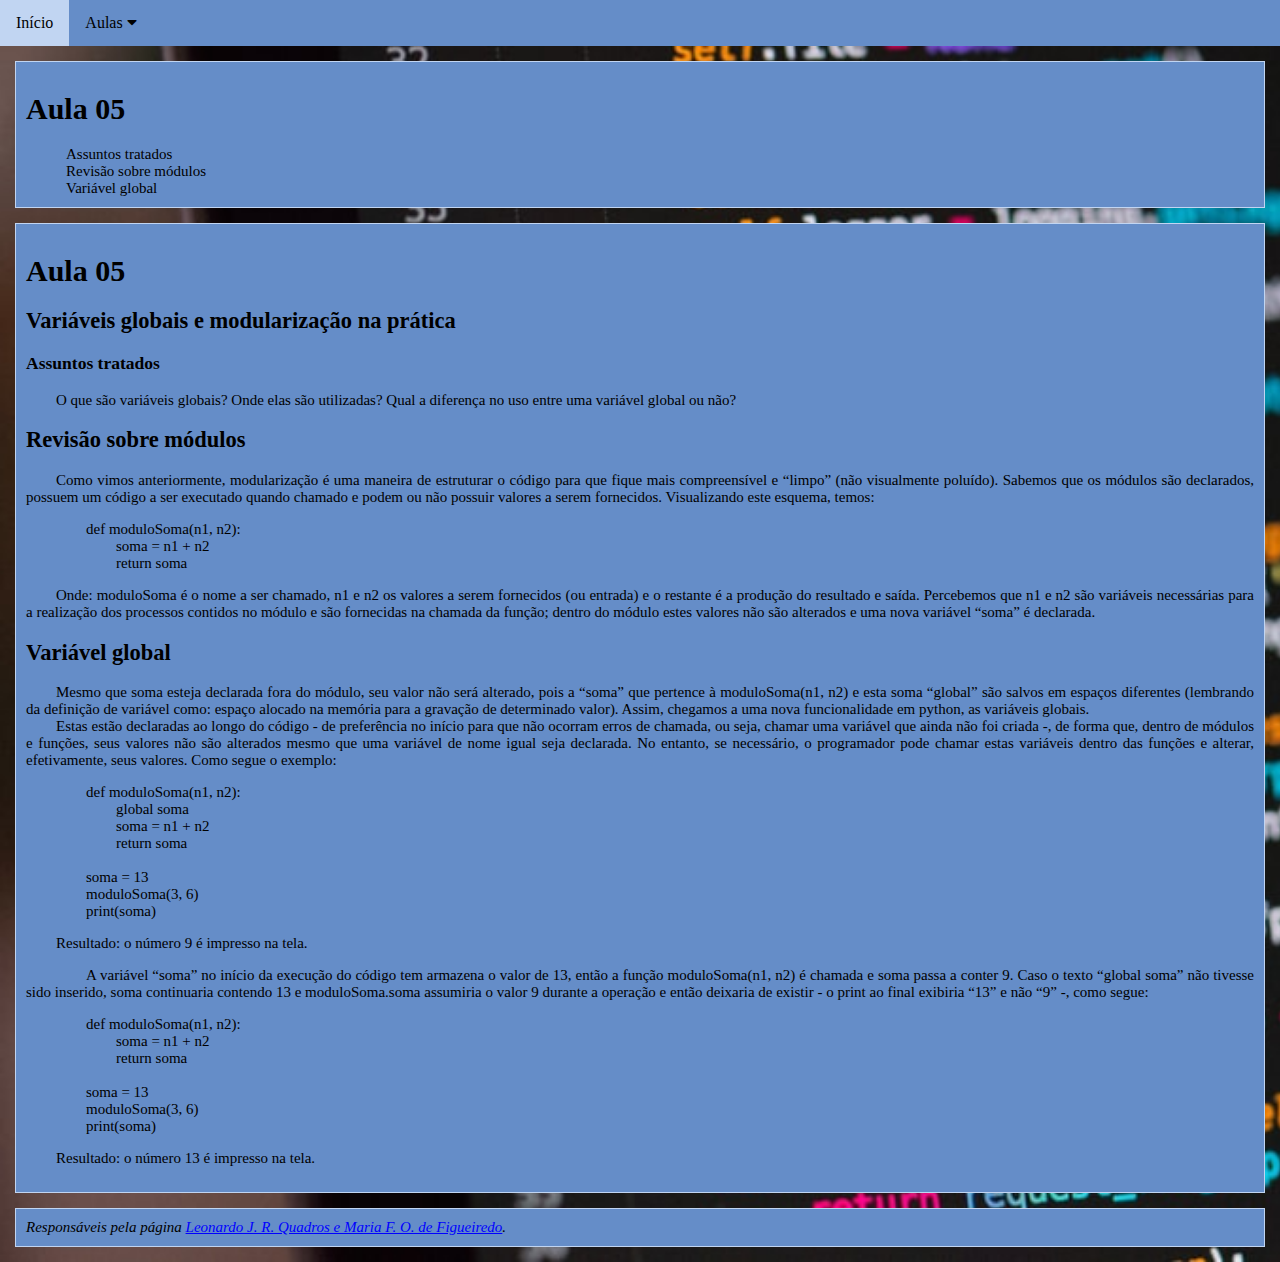
<file: docs/Aula5.html>
<!DOCTYPE html>
<html lang="pt-BR">
<head>
    <meta charset="UTF-8">
    <meta http-equiv="X-UA-Compatible" content="IE=edge">
    <meta name="viewport" content="width=device-width, initial-scale=1.0">
    <link rel="stylesheet" href="https://pro.fontawesome.com/releases/v5.10.0/css/all.css">
    <link rel="stylesheet" type="text/css" href="aulas.css"/>
    <title>Fundamentos de Programação</title>
</head>
<body>
    <div class="menuHor">
        <a href="index.html">Início</a>
        <div class="menuVer">
            <button class="listaDeSelecao"> Aulas
                <i class="fa fa-caret-down"></i>
            </button>
            <div class="listaConteudo">
                <a href="Aula1.html">Aula 01</a>
                <a href="Aula2.html">Aula 02</a>
                <a href="Aula3.html">Aula 03</a>
                <a href="Aula4.html">Aula 04</a>
                <a href="Aula5.html" class="active">Aula 05</a>
                <a href="Aula6.html">Aula 06</a>
                <a href="Aula7.html">Aula 07</a>
                <a href="Aula8.html">Aula 08</a>
                <a href="Aula9.html">Aula 09</a>
            </div>
        </div>
    </div>
    <div class="Grid">
        <div class="Texto">
            <h1 id="aula-5">Aula 05</h1>

                <h2>Variáveis globais e modularização na prática</h2>
                
                <h3 id="assuntos-aula-5">Assuntos tratados</h3>
                <p>&emsp;&emsp;O que são variáveis globais? Onde elas são utilizadas?
                    Qual a diferença no uso entre uma variável global ou não?</p>

                <h2 id="mod-aula-5">Revisão sobre módulos</h2>
                <p>&emsp;&emsp;Como vimos anteriormente, modularização é uma maneira
                    de estruturar o código para que fique mais compreensível e “limpo”
                    (não visualmente poluído). Sabemos que os módulos são declarados,
                    possuem um código a ser executado quando chamado e podem ou não
                    possuir valores a serem fornecidos. Visualizando este esquema, temos:
                    </p>
                <p>&emsp;&emsp;&emsp;&emsp;def moduloSoma(n1, n2):
                    <br>&emsp;&emsp;&emsp;&emsp;&emsp;&emsp;soma = n1 + n2
                    <br>&emsp;&emsp;&emsp;&emsp;&emsp;&emsp;return soma
                    </p>
                <p>&emsp;&emsp;Onde: moduloSoma é o nome a ser chamado, n1 e n2 os
                        valores a serem fornecidos (ou entrada) e o restante é a produção
                        do resultado e saída. Percebemos que n1 e n2 são variáveis
                        necessárias para a realização dos processos contidos no módulo e
                        são fornecidas na chamada da função; dentro do módulo estes valores
                        não são alterados e uma nova variável “soma” é declarada.
                    </p>

                <h2 id="glob-aula-5">Variável global</h2>
                <p>&emsp;&emsp;Mesmo que soma esteja declarada fora do módulo, seu
                        valor não será alterado, pois a “soma” que pertence à
                        moduloSoma(n1, n2) e esta soma “global” são salvos em espaços
                        diferentes (lembrando da definição de variável como: espaço alocado
                        na memória para a gravação de determinado valor). Assim, chegamos a
                        uma nova funcionalidade em python, as variáveis globais.
                    <br>&emsp;&emsp;Estas estão declaradas ao longo do código - de
                        preferência no início para que não ocorram erros de chamada, ou
                        seja, chamar uma variável que ainda não foi criada -, de forma que,
                        dentro de módulos e funções, seus valores não são alterados mesmo
                        que uma variável de nome igual seja declarada. No entanto, se
                        necessário, o programador  pode chamar estas variáveis dentro das
                        funções e alterar, efetivamente, seus valores. Como segue o exemplo:
                    </p>
                    <p>
                        &emsp;&emsp;&emsp;&emsp;def moduloSoma(n1, n2):
                        <br>&emsp;&emsp;&emsp;&emsp;&emsp;&emsp;global soma
                        <br>&emsp;&emsp;&emsp;&emsp;&emsp;&emsp;soma = n1 + n2
                        <br>&emsp;&emsp;&emsp;&emsp;&emsp;&emsp;return soma
                        <br>
                        <br>&emsp;&emsp;&emsp;&emsp;soma = 13
                        <br>&emsp;&emsp;&emsp;&emsp;moduloSoma(3, 6)
                        <br>&emsp;&emsp;&emsp;&emsp;print(soma)
                    </p>
                <p>&emsp;&emsp;Resultado: o número 9 é impresso na tela.
                    </p>
                <p>&emsp;&emsp;&emsp;&emsp;A variável “soma” no início da execução do
                        código tem armazena o valor de 13, então a função moduloSoma(n1, n2)
                        é chamada e soma passa a conter 9. Caso o texto “global soma” não
                        tivesse sido inserido, soma continuaria contendo 13 e moduloSoma.soma
                        assumiria o valor 9 durante a operação e então deixaria de existir -
                        o print ao final exibiria “13” e não “9” -, como segue:</p>
                        <p>&emsp;&emsp;&emsp;&emsp;def moduloSoma(n1, n2):
                        <br>&emsp;&emsp;&emsp;&emsp;&emsp;&emsp;soma = n1 + n2
                        <br>&emsp;&emsp;&emsp;&emsp;&emsp;&emsp;return soma
                        <br>
                        <br>&emsp;&emsp;&emsp;&emsp;soma = 13
                        <br>&emsp;&emsp;&emsp;&emsp;moduloSoma(3, 6)
                        <br>&emsp;&emsp;&emsp;&emsp;print(soma)
                    </p>
                <p>&emsp;&emsp;Resultado: o número 13 é impresso na tela.
                    </p>
        </div>
        <div class="Navegação">
            <dt>
                <h1>Aula 05</h1>
                <a href="#assuntos-aula-5"><dd>Assuntos tratados</dd></a>
                <a href="#mod-aula-5"><dd>Revisão sobre módulos</dd></a>
                <a href="#glob-aula-5"><dd>Variável global</dd></a>
            </dt>
        </div>
        <div class="Rodape">
            <address>
                Responsáveis pela página <a href="mailto:leonardoq@alunos.utfpr.edu.br" id="mailto">Leonardo J. R. Quadros e Maria F. O. de Figueiredo</a>.
            </address>
        </div>
    </div>
</body>
</html>
</file>
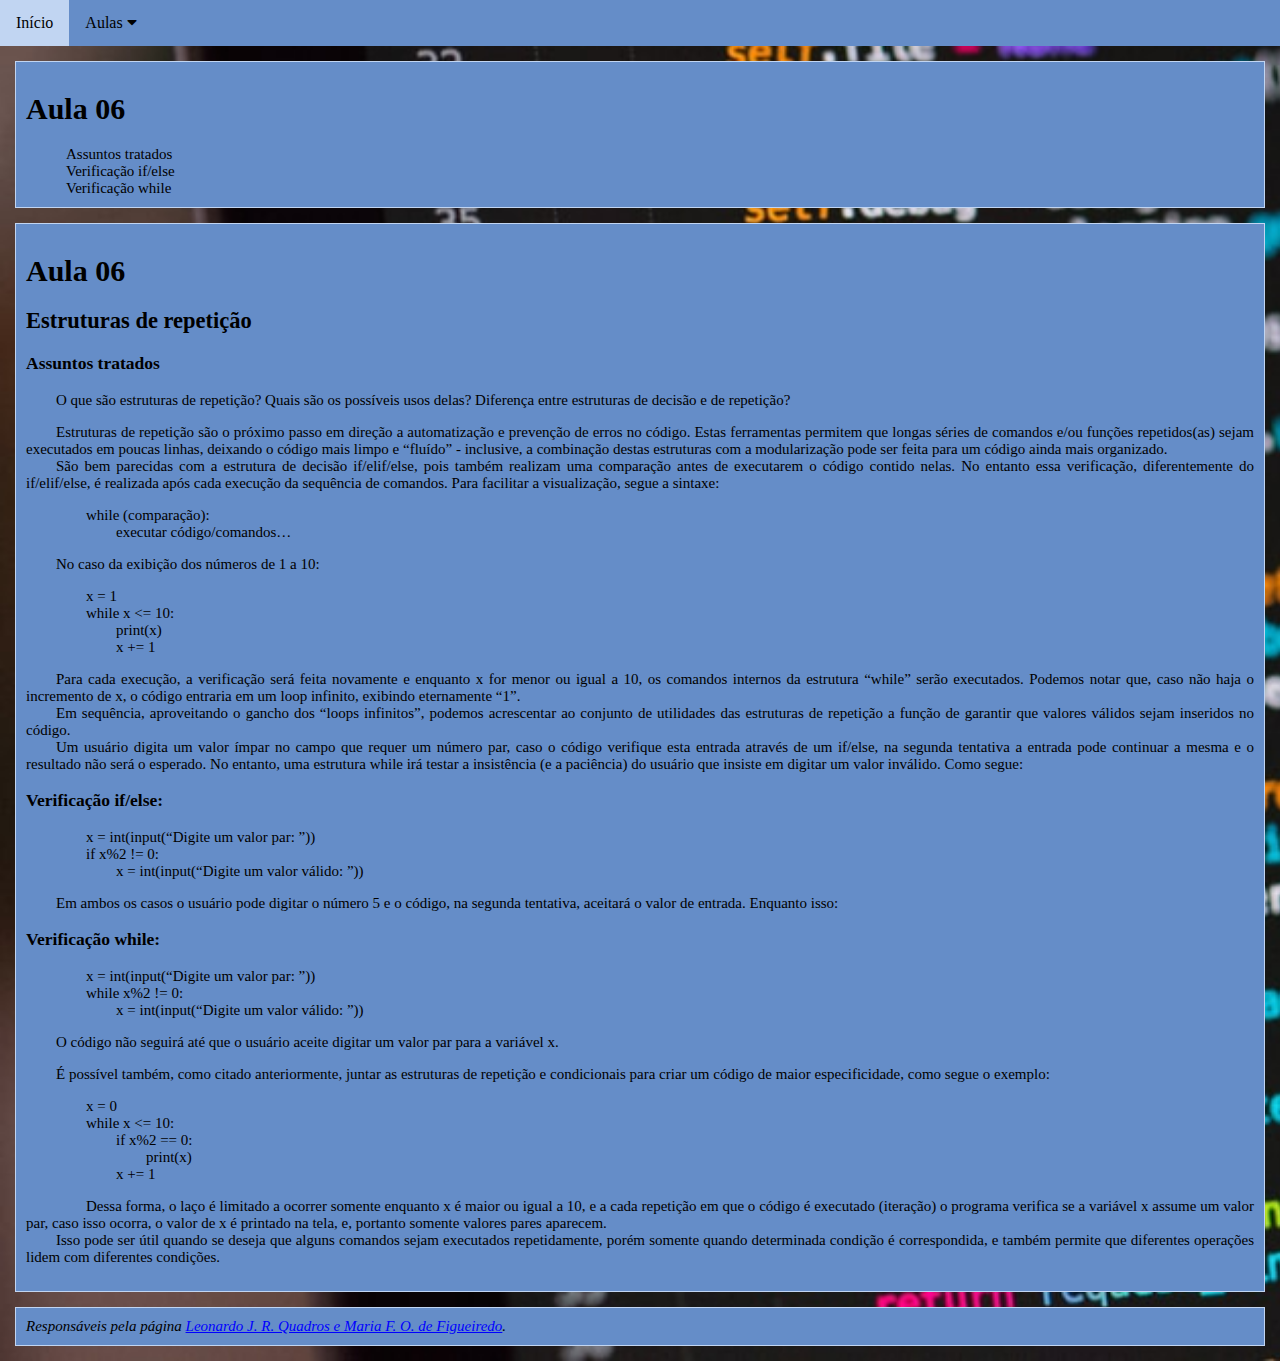
<file: docs/Aula6.html>
<!DOCTYPE html>
<html lang="pt-BR">
<head>
    <meta charset="UTF-8">
    <meta http-equiv="X-UA-Compatible" content="IE=edge">
    <meta name="viewport" content="width=device-width, initial-scale=1.0">
    <link rel="stylesheet" href="https://pro.fontawesome.com/releases/v5.10.0/css/all.css">
    <link rel="stylesheet" type="text/css" href="aulas.css"/>
    <title>Fundamentos de Programação</title>
</head>
<body>
    <div class="menuHor">
        <a href="index.html">Início</a>
        <div class="menuVer">
            <button class="listaDeSelecao"> Aulas
                <i class="fa fa-caret-down"></i>
            </button>
            <div class="listaConteudo">
                <a href="Aula1.html">Aula 01</a>
                <a href="Aula2.html">Aula 02</a>
                <a href="Aula3.html">Aula 03</a>
                <a href="Aula4.html">Aula 04</a>
                <a href="Aula5.html">Aula 05</a>
                <a href="Aula6.html" class="active">Aula 06</a>
                <a href="Aula7.html">Aula 07</a>
                <a href="Aula8.html">Aula 08</a>
                <a href="Aula9.html">Aula 09</a>
            </div>
        </div>
    </div>
    <div class="Grid">
        <div class="Texto">
            <h1 id="aula-6">Aula 06</h1>

                <h2>Estruturas de repetição</h2>
                
                <h3 id="assuntos-aula-6">Assuntos tratados</h3>
                <p>&emsp;&emsp;O que são estruturas de repetição? Quais são os
                    possíveis usos delas? Diferença entre estruturas de decisão e de repetição?</p>

                <p>&emsp;&emsp;Estruturas de repetição são o próximo passo em direção a
                        automatização e prevenção de erros no código. Estas ferramentas
                        permitem que longas séries de comandos e/ou funções repetidos(as)
                        sejam executados em poucas linhas, deixando o código mais limpo e
                        “fluído” - inclusive, a combinação destas estruturas com a
                        modularização pode ser feita para um código ainda mais organizado.
                    <br>&emsp;&emsp;São bem parecidas com a estrutura de decisão
                        if/elif/else, pois também realizam uma comparação antes de
                        executarem o código contido nelas. No entanto essa verificação,
                        diferentemente do if/elif/else, é realizada após cada execução da
                        sequência de comandos. Para facilitar a visualização, segue a
                        sintaxe:    
                    </p>
                <p>&emsp;&emsp;&emsp;&emsp;while (comparação):
                    <br>&emsp;&emsp;&emsp;&emsp;&emsp;&emsp;executar código/comandos…
                    </p>
                <p>&emsp;&emsp;No caso da exibição dos números de 1 a 10:
                    </p>
                <p>&emsp;&emsp;&emsp;&emsp;x = 1
                    <br>&emsp;&emsp;&emsp;&emsp;while x <= 10:
                    <br>&emsp;&emsp;&emsp;&emsp;&emsp;&emsp;print(x)
                    <br>&emsp;&emsp;&emsp;&emsp;&emsp;&emsp;x += 1
                    </p>
                <p>&emsp;&emsp;Para cada execução, a verificação será feita novamente
                        e enquanto x for menor ou igual a 10, os comandos internos da
                        estrutura “while” serão executados. Podemos notar que, caso não
                        haja o incremento de x, o código entraria em um loop infinito,
                        exibindo eternamente “1”.
                    <br>&emsp;&emsp;Em sequência, aproveitando o gancho dos “loops infinitos”,
                        podemos acrescentar ao conjunto de utilidades das estruturas de
                        repetição a função de garantir que valores válidos sejam inseridos
                        no código.
                    <br>&emsp;&emsp;Um usuário digita um valor ímpar no campo que requer um número
                        par, caso o código verifique esta entrada através de um if/else, na
                        segunda tentativa a entrada pode continuar a mesma e o resultado não
                        será o esperado. No entanto, uma estrutura while irá testar a
                        insistência (e a paciência) do usuário que insiste em digitar um
                        valor inválido. Como segue:
                    </p>

                <h3 id="verif-aula-6">Verificação if/else:</h3>
                    <p>&emsp;&emsp;&emsp;&emsp;x = int(input(“Digite um valor par: ”))
                        <br>&emsp;&emsp;&emsp;&emsp;if x%2 != 0:
                        <br>&emsp;&emsp;&emsp;&emsp;&emsp;&emsp;x = int(input(“Digite um valor válido: ”))
                        </p>
                <p>&emsp;&emsp;Em ambos os casos o usuário pode digitar o número 5 e o código, na
                        segunda tentativa, aceitará o valor de entrada. Enquanto isso:
                    </p>
                <h3 id="verwhile-aula-6">Verificação while:</h3>
                    <p>&emsp;&emsp;&emsp;&emsp;x = int(input(“Digite um valor par: ”))
                        <br>&emsp;&emsp;&emsp;&emsp;while x%2 != 0:
                        <br>&emsp;&emsp;&emsp;&emsp;&emsp;&emsp;x = int(input(“Digite um valor válido: ”))
                        </p>
                <p>&emsp;&emsp;O código não seguirá até que o usuário aceite digitar um valor par para a variável x.
                    </p>
                <p>&emsp;&emsp;É possível também, como citado anteriormente, juntar as
                        estruturas de repetição e condicionais para criar um código de maior
                        especificidade, como segue o exemplo:
                    </p>
                <p>&emsp;&emsp;&emsp;&emsp;x = 0
                    <br>&emsp;&emsp;&emsp;&emsp;while x <= 10:
                    <br>&emsp;&emsp;&emsp;&emsp;&emsp;&emsp;if x%2 == 0:
                    <br>&emsp;&emsp;&emsp;&emsp;&emsp;&emsp;&emsp;&emsp;print(x)
                    <br>&emsp;&emsp;&emsp;&emsp;&emsp;&emsp;x += 1
                    </p>
                <p>&emsp;&emsp;&emsp;&emsp;Dessa forma, o laço é limitado a ocorrer
                        somente enquanto x é maior ou igual a 10, e a cada repetição em
                        que o código é executado (iteração) o programa verifica se a
                        variável x assume um valor par,  caso isso ocorra, o valor de x é
                        printado na tela, e, portanto somente valores pares aparecem.
                    <br>&emsp;&emsp;Isso pode ser útil quando se deseja que alguns
                        comandos sejam executados repetidamente, porém somente quando
                        determinada condição é correspondida, e também permite que diferentes
                        operações lidem com diferentes condições.
                    </p>
        </div>
        <div class="Navegação">
            <dt>
                <h1>Aula 06</h1>
                <a href="#assuntos-aula-6"><dd>Assuntos tratados</dd></a>
                <a href="#verif-aula-6"><dd>Verificação if/else</dd></a>
                <a href="#verwhile-aula-6"><dd>Verificação while</dd></a>
            </dt>
        </div>
        <div class="Rodape">
            <address>
                Responsáveis pela página <a href="mailto:leonardoq@alunos.utfpr.edu.br" id="mailto">Leonardo J. R. Quadros e Maria F. O. de Figueiredo</a>.
            </address>
        </div>
    </div>
</body>
</html>
</file>
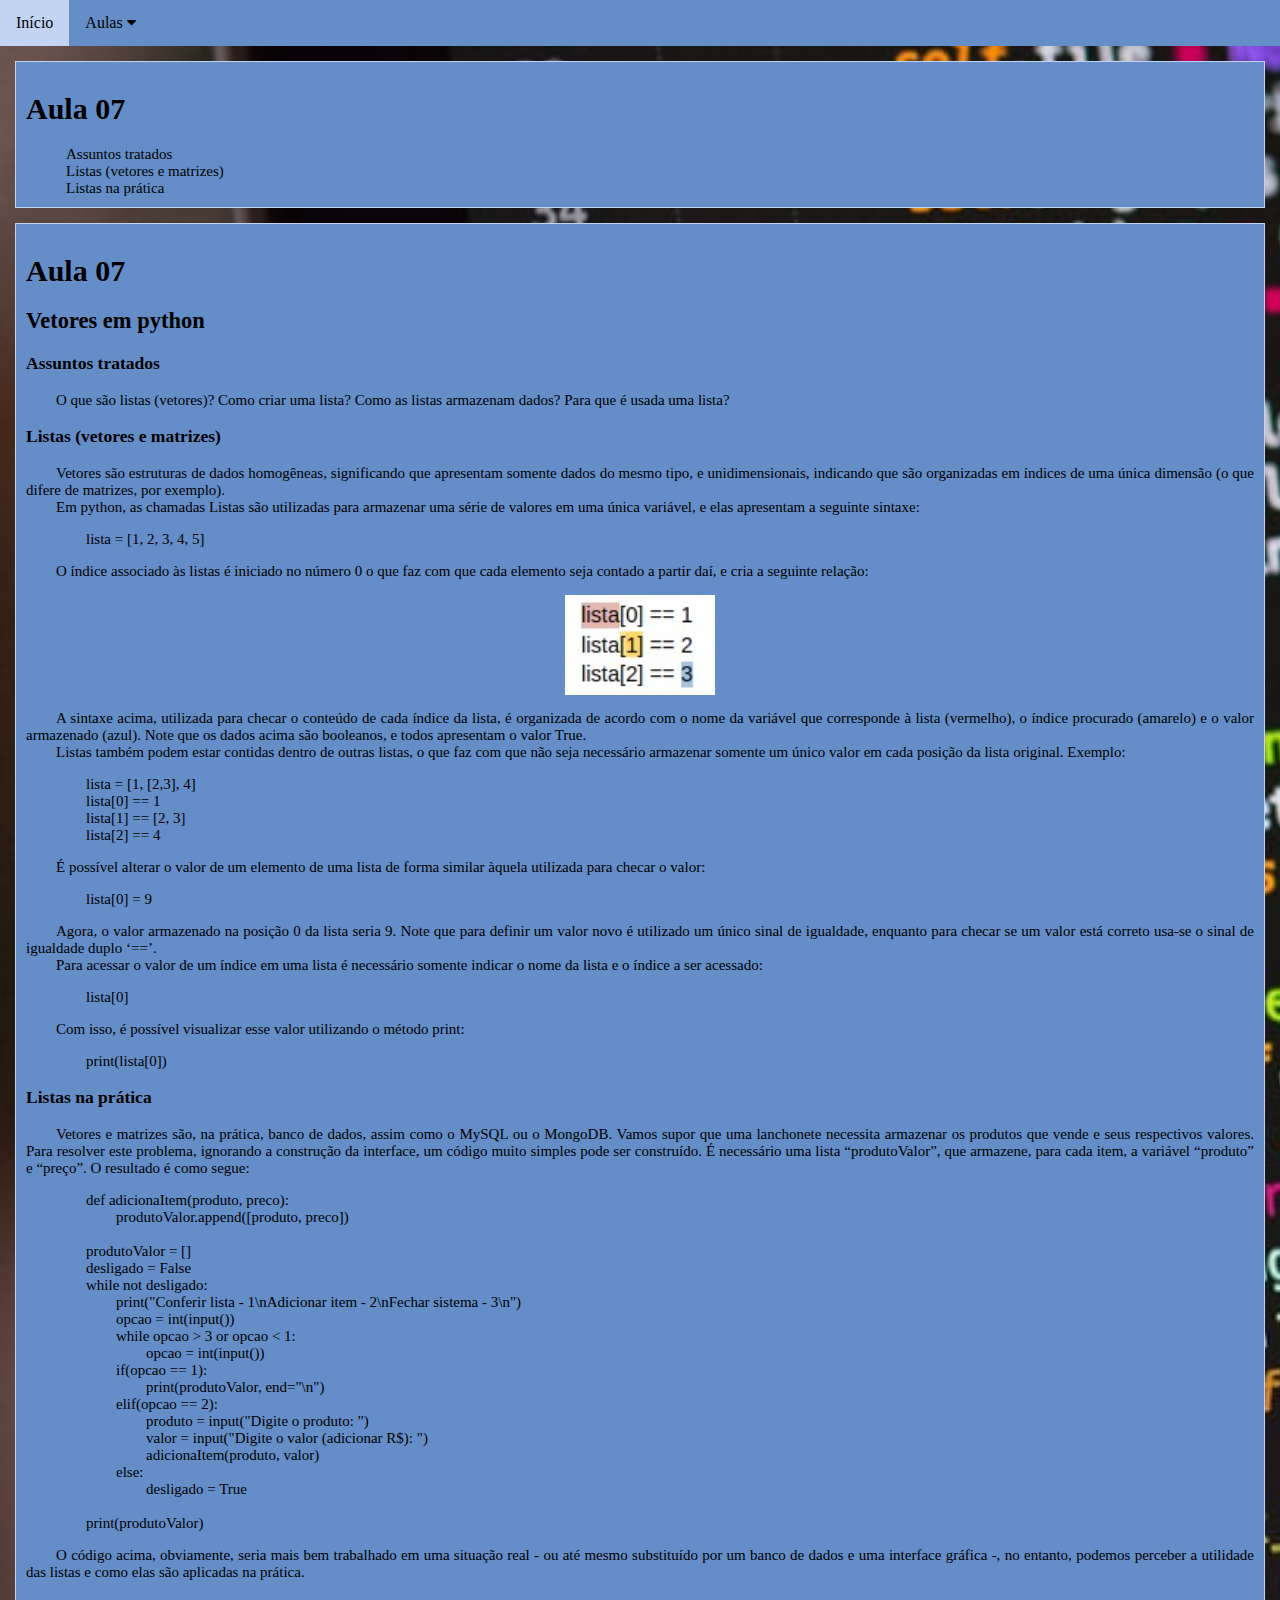
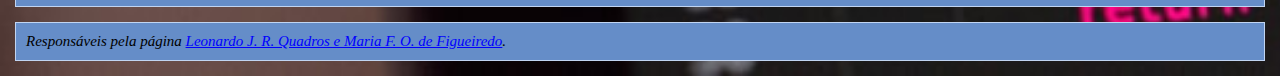
<file: docs/Aula7.html>
<!DOCTYPE html>
<html lang="pt-BR">
<head>
    <meta charset="UTF-8">
    <meta http-equiv="X-UA-Compatible" content="IE=edge">
    <meta name="viewport" content="width=device-width, initial-scale=1.0">
    <link rel="stylesheet" href="https://cdnjs.cloudflare.com/ajax/libs/font-awesome/4.7.0/css/font-awesome.min.css">
    <link rel="stylesheet" type="text/css" href="aulas.css"/>
    <title>Fundamentos de Programação</title>
</head>
<body>
    <div class="menuHor">
        <a href="index.html">Início</a>
        <div class="menuVer">
            <button class="listaDeSelecao"> Aulas
                <i class="fa fa-caret-down"></i>
            </button>
            <div class="listaConteudo">
                <a href="Aula1.html">Aula 01</a>
                <a href="Aula2.html">Aula 02</a>
                <a href="Aula3.html">Aula 03</a>
                <a href="Aula4.html">Aula 04</a>
                <a href="Aula5.html">Aula 05</a>
                <a href="Aula6.html">Aula 06</a>
                <a href="Aula7.html" class="active">Aula 07</a>
                <a href="Aula8.html">Aula 08</a>
            </div>
        </div>
    </div>
    <div class="Grid">
        <div class="Texto">
            <h1 id="aula-7">Aula 07</h1>

                <h2>Vetores em python</h2>
                
                <h3 id="assuntos-aula-7">Assuntos tratados</h3>
                <p>&emsp;&emsp;O que são listas (vetores)? Como criar uma lista? Como as listas armazenam dados?
                    Para que é usada uma lista?</p>

                <h3 id="listas-aula-7">Listas (vetores e matrizes)</h3>

                <p>&emsp;&emsp;Vetores são estruturas de dados homogêneas, significando que apresentam somente dados do mesmo tipo,
                    e unidimensionais, indicando que são organizadas em índices de uma única dimensão (o que difere de matrizes, por
                    exemplo).
                    <br>&emsp;&emsp;Em python, as chamadas Listas são utilizadas para armazenar uma série de valores em uma única
                    variável, e elas apresentam a seguinte sintaxe:
                    </p>
                <p>&emsp;&emsp;&emsp;&emsp;lista = [1, 2, 3, 4, 5]
                    </p>
                <p>&emsp;&emsp;O índice associado às listas é iniciado no número 0 o que faz com que cada elemento seja contado a
                    partir daí, e cria a seguinte relação:
                    </p>
                <img src="glossario_a7.jpg" alt="glossario_sintaxe">
                <p>&emsp;&emsp;A sintaxe acima, utilizada para checar o conteúdo de cada índice da lista, é organizada de acordo com
                    o nome da variável que corresponde à lista (vermelho), o índice procurado (amarelo) e o valor armazenado (azul).
                    Note que os dados acima são booleanos, e todos apresentam o valor True.
                    <br>&emsp;&emsp;Listas também podem estar contidas dentro de outras listas, o que faz com que não seja necessário
                    armazenar somente um único valor em cada posição da lista original. Exemplo:
                    </p>
                <p>&emsp;&emsp;&emsp;&emsp;lista = [1, [2,3], 4]
                    <br>&emsp;&emsp;&emsp;&emsp;lista[0] == 1
                    <br>&emsp;&emsp;&emsp;&emsp;lista[1] == [2, 3]
                    <br>&emsp;&emsp;&emsp;&emsp;lista[2] == 4
                    </p>
                <p>&emsp;&emsp;É possível alterar o valor de um elemento de uma lista de forma similar àquela utilizada para checar
                    o valor:
                    </p>
                <p>&emsp;&emsp;&emsp;&emsp;lista[0] = 9
                    </p>
                <p>&emsp;&emsp;Agora, o valor armazenado na posição 0 da lista seria 9. Note que para definir um valor novo é
                    utilizado um único sinal de igualdade, enquanto para checar se um valor está correto usa-se o sinal de igualdade
                    duplo ‘==’.
                    <br>&emsp;&emsp;Para acessar o valor de um índice em uma lista é necessário somente indicar o nome da lista e o
                    índice a ser acessado:
                    </p>
                <p>&emsp;&emsp;&emsp;&emsp;lista[0]
                    </p>
                <p>&emsp;&emsp;Com isso, é possível visualizar esse valor utilizando o método print:
                    </p>
                <p>&emsp;&emsp;&emsp;&emsp;print(lista[0])
                    </p>

                <h3 id="pratica-aula-7">Listas na prática</h3>

                <p>&emsp;&emsp;Vetores e matrizes são, na prática, banco de dados, assim como o MySQL ou o MongoDB. Vamos supor que
                    uma lanchonete necessita armazenar os produtos que vende e seus respectivos valores. Para resolver este problema,
                    ignorando a construção da interface, um código muito simples pode ser construído. É necessário uma lista
                    “produtoValor”, que armazene, para cada item, a variável “produto” e “preço”. O resultado é como segue:
                    </p>
                <p>&emsp;&emsp;&emsp;&emsp;def adicionaItem(produto, preco):
                    <br>&emsp;&emsp;&emsp;&emsp;&emsp;&emsp;produtoValor.append([produto, preco])
                    <br><br>&emsp;&emsp;&emsp;&emsp;produtoValor = []
                    <br>&emsp;&emsp;&emsp;&emsp;desligado = False
                    <br>&emsp;&emsp;&emsp;&emsp;while not desligado:
                    <br>&emsp;&emsp;&emsp;&emsp;&emsp;&emsp;print("Conferir lista - 1\nAdicionar item - 2\nFechar sistema - 3\n")
                    <br>&emsp;&emsp;&emsp;&emsp;&emsp;&emsp;opcao = int(input())
                    <br>&emsp;&emsp;&emsp;&emsp;&emsp;&emsp;while opcao > 3 or opcao < 1:
                    <br>&emsp;&emsp;&emsp;&emsp;&emsp;&emsp;&emsp;&emsp;opcao = int(input())
                    <br>&emsp;&emsp;&emsp;&emsp;&emsp;&emsp;if(opcao == 1):
                    <br>&emsp;&emsp;&emsp;&emsp;&emsp;&emsp;&emsp;&emsp;print(produtoValor, end="\n")
                    <br>&emsp;&emsp;&emsp;&emsp;&emsp;&emsp;elif(opcao == 2):
                    <br>&emsp;&emsp;&emsp;&emsp;&emsp;&emsp;&emsp;&emsp;produto = input("Digite o produto: ")
                    <br>&emsp;&emsp;&emsp;&emsp;&emsp;&emsp;&emsp;&emsp;valor = input("Digite o valor (adicionar R$): ")
                    <br>&emsp;&emsp;&emsp;&emsp;&emsp;&emsp;&emsp;&emsp;adicionaItem(produto, valor)
                    <br>&emsp;&emsp;&emsp;&emsp;&emsp;&emsp;else:
                    <br>&emsp;&emsp;&emsp;&emsp;&emsp;&emsp;&emsp;&emsp;desligado = True
                    <br><br>&emsp;&emsp;&emsp;&emsp;print(produtoValor)
                    </p>
                    <p>&emsp;&emsp;O código acima, obviamente, seria mais bem trabalhado em uma situação real - ou até mesmo
                        substituído por um banco de dados e uma interface gráfica -, no entanto, podemos perceber a utilidade das
                        listas e como elas são aplicadas na prática.
                        </p>
        </div>
        <div class="Navegação">
            <dt>
                <h1>Aula 07</h1>
                <a href="#assuntos-aula-7"><dd>Assuntos tratados</dd></a>
                <a href="#listas-aula-7"><dd>Listas (vetores e matrizes)</dd></a>
                <a href="#pratica-aula-7"><dd>Listas na prática</dd></a>
            </dt>
        </div>
        <div class="Rodape">
            <address>
                Responsáveis pela página <a href="mailto:leonardoq@alunos.utfpr.edu.br" id="mailto">Leonardo J. R. Quadros e Maria F. O. de Figueiredo</a>.
            </address>
        </div>
    </div>
</body>
</html>
</file>
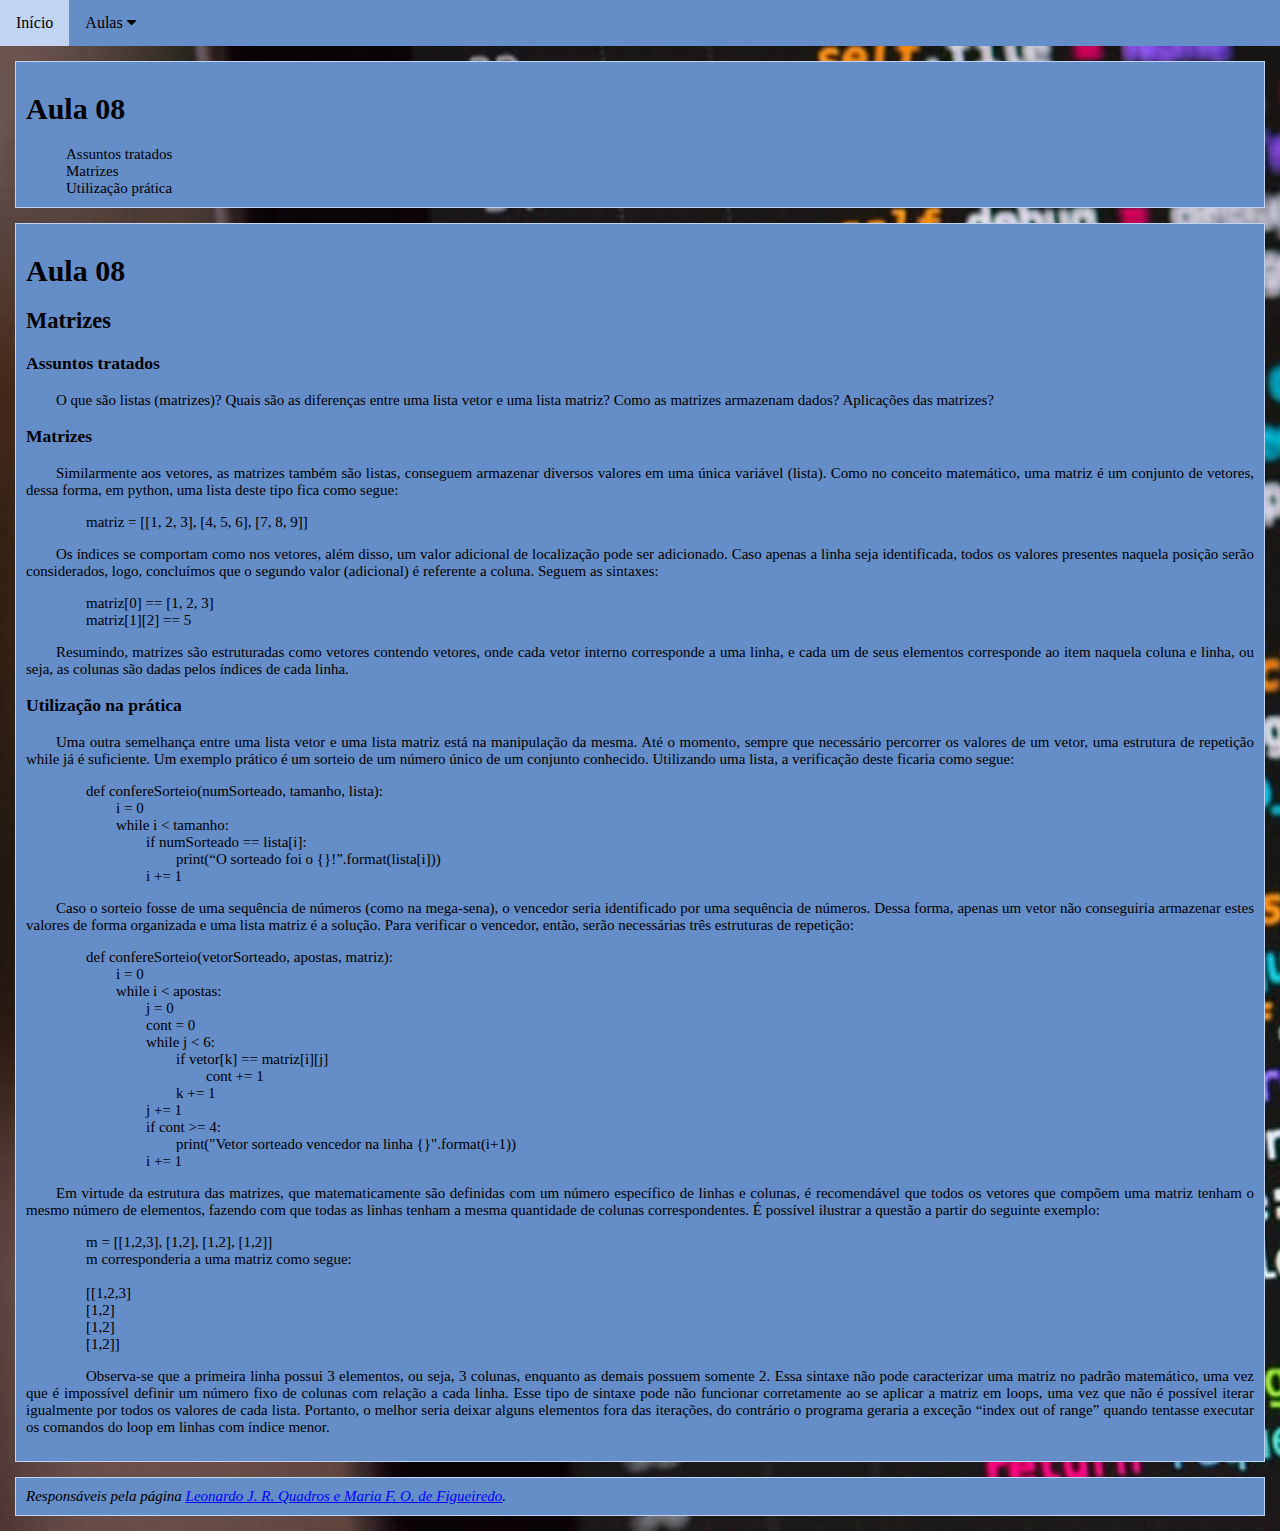
<file: docs/aula8.html>
<!DOCTYPE html>
<html lang="pt-BR">
<head>
    <meta charset="UTF-8">
    <meta http-equiv="X-UA-Compatible" content="IE=edge">
    <meta name="viewport" content="width=device-width, initial-scale=1.0">
    <link rel="stylesheet" href="https://cdnjs.cloudflare.com/ajax/libs/font-awesome/4.7.0/css/font-awesome.min.css">
    <link rel="stylesheet" type="text/css" href="aulas.css"/>
    <title>Fundamentos de Programação</title>
</head>
<body>
    <div class="menuHor">
        <a href="index.html">Início</a>
        <div class="menuVer">
            <button class="listaDeSelecao"> Aulas
                <i class="fa fa-caret-down"></i>
            </button>
            <div class="listaConteudo">
                <a href="Aula1.html">Aula 01</a>
                <a href="Aula2.html">Aula 02</a>
                <a href="Aula3.html">Aula 03</a>
                <a href="Aula4.html">Aula 04</a>
                <a href="Aula5.html">Aula 05</a>
                <a href="Aula6.html">Aula 06</a>
                <a href="Aula7.html">Aula 07</a>
                <a href="Aula8.html" class="active">Aula 08</a>
                <a href="Aula9.html">Aula 09</a>
            </div>
        </div>
    </div>
    <div class="Grid">
        <div class="Texto">
            <h1 id="aula-8">Aula 08</h1>

                <h2>Matrizes</h2>
                
                <h3 id="assuntos-aula-8">Assuntos tratados</h3>
                <p>&emsp;&emsp;O que são listas (matrizes)? Quais são as diferenças entre uma lista vetor e uma lista matriz?
                    Como as matrizes armazenam dados? Aplicações das matrizes?</p>

                <h3 id="conceito-aula-8">Matrizes</h3>

                <p>&emsp;&emsp;Similarmente aos vetores, as matrizes também são listas, conseguem armazenar diversos valores em uma
                    única variável (lista). Como no conceito matemático, uma matriz é um conjunto de vetores, dessa forma, em python,
                    uma lista deste tipo fica como segue:
                    </p>
                <p>&emsp;&emsp;&emsp;&emsp;matriz = [[1, 2, 3], [4, 5, 6], [7, 8, 9]]
                    </p>
                <p>&emsp;&emsp;Os índices se comportam como nos vetores, além disso, um valor adicional de localização pode ser
                    adicionado. Caso apenas a linha seja identificada, todos os valores presentes naquela posição serão considerados,
                    logo, concluímos que o segundo valor (adicional) é referente a coluna. Seguem as sintaxes:
                    </p>
                <p>&emsp;&emsp;&emsp;&emsp;matriz[0] == [1, 2, 3]
                    <br>&emsp;&emsp;&emsp;&emsp;matriz[1][2] == 5
                    </p>
                <p>&emsp;&emsp;Resumindo, matrizes são estruturadas como vetores contendo vetores, onde cada vetor interno
                    corresponde a uma linha, e cada um de seus elementos corresponde ao item naquela coluna e linha, ou seja, as
                    colunas são dadas pelos índices de cada linha.
                    </p>

                <h3 id="utilidade-aula-8">Utilização na prática</h3>

                    <p>&emsp;&emsp;Uma outra semelhança entre uma lista vetor e uma lista matriz está na manipulação da mesma. Até
                        o momento, sempre que necessário percorrer os valores de um vetor, uma estrutura de repetição while já é
                        suficiente. Um exemplo prático é um sorteio de um número único de um conjunto conhecido. Utilizando uma lista,
                        a verificação deste ficaria como segue:
                    </p>
                <p>&emsp;&emsp;&emsp;&emsp;def confereSorteio(numSorteado, tamanho, lista):
                    <br>&emsp;&emsp;&emsp;&emsp;&emsp;&emsp;i = 0
                    <br>&emsp;&emsp;&emsp;&emsp;&emsp;&emsp;while i < tamanho:
                    <br>&emsp;&emsp;&emsp;&emsp;&emsp;&emsp;&emsp;&emsp;if numSorteado == lista[i]:
                    <br>&emsp;&emsp;&emsp;&emsp;&emsp;&emsp;&emsp;&emsp;&emsp;&emsp;print(“O sorteado foi o {}!”.format(lista[i]))
                    <br>&emsp;&emsp;&emsp;&emsp;&emsp;&emsp;&emsp;&emsp;i += 1
                    </p>
                <p>&emsp;&emsp;Caso o sorteio fosse de uma sequência de números (como na mega-sena), o vencedor seria identificado
                    por uma sequência de números. Dessa forma, apenas um vetor não conseguiria armazenar estes valores de forma
                    organizada e uma lista matriz é a solução. Para verificar o vencedor, então, serão necessárias três estruturas de
                    repetição:
                    </p>&emsp;&emsp;&emsp;&emsp;def confereSorteio(vetorSorteado, apostas, matriz): 
                        <br>&emsp;&emsp;&emsp;&emsp;&emsp;&emsp;i = 0
                        <br>&emsp;&emsp;&emsp;&emsp;&emsp;&emsp;while i < apostas:
                        <br>&emsp;&emsp;&emsp;&emsp;&emsp;&emsp;&emsp;&emsp;j = 0
                        <br>&emsp;&emsp;&emsp;&emsp;&emsp;&emsp;&emsp;&emsp;cont = 0
                        <br>&emsp;&emsp;&emsp;&emsp;&emsp;&emsp;&emsp;&emsp;while j < 6:
                        <br>&emsp;&emsp;&emsp;&emsp;&emsp;&emsp;&emsp;&emsp;&emsp;&emsp;if vetor[k] == matriz[i][j]
                        <br>&emsp;&emsp;&emsp;&emsp;&emsp;&emsp;&emsp;&emsp;&emsp;&emsp;&emsp;&emsp;cont += 1
                        <br>&emsp;&emsp;&emsp;&emsp;&emsp;&emsp;&emsp;&emsp;&emsp;&emsp;k += 1
                        <br>&emsp;&emsp;&emsp;&emsp;&emsp;&emsp;&emsp;&emsp;j += 1
                        <br>&emsp;&emsp;&emsp;&emsp;&emsp;&emsp;&emsp;&emsp;if cont >= 4:
                        <br>&emsp;&emsp;&emsp;&emsp;&emsp;&emsp;&emsp;&emsp;&emsp;&emsp;print("Vetor sorteado vencedor na linha {}".format(i+1))
                        <br>&emsp;&emsp;&emsp;&emsp;&emsp;&emsp;&emsp;&emsp;i += 1
                        </p>
                <p>&emsp;&emsp;Em virtude da estrutura das matrizes, que matematicamente são definidas com um número específico de
                    linhas e colunas, é recomendável que todos os vetores que compõem uma matriz tenham o mesmo número de elementos,
                    fazendo com que todas as linhas tenham a mesma quantidade de colunas correspondentes. É possível ilustrar a
                    questão a partir do seguinte exemplo:
                    </p>
                <p>&emsp;&emsp;&emsp;&emsp;m = [[1,2,3], [1,2], [1,2], [1,2]]
                    <br>&emsp;&emsp;&emsp;&emsp;m corresponderia a uma matriz como segue:
                    <br><br>&emsp;&emsp;&emsp;&emsp;[[1,2,3]
                    <br>&emsp;&emsp;&emsp;&emsp;[1,2]
                    <br>&emsp;&emsp;&emsp;&emsp;[1,2]
                    <br>&emsp;&emsp;&emsp;&emsp;[1,2]]
                    </p>
                <p>&emsp;&emsp;&emsp;&emsp;Observa-se que a primeira linha possui 3 elementos, ou seja, 3 colunas, enquanto as demais
                    possuem somente 2. Essa sintaxe não pode caracterizar uma matriz no padrão matemático, uma vez que é impossível
                    definir um número fixo de colunas com relação a cada linha. Esse tipo de sintaxe pode não funcionar corretamente
                    ao se aplicar a matriz em loops, uma vez que não é possível iterar igualmente por todos os valores de cada lista.
                    Portanto, o melhor seria deixar alguns elementos fora das iterações, do contrário o programa geraria a exceção
                    “index out of range” quando tentasse executar os comandos do loop em linhas com índice menor.
                    </p>
        </div>
        <div class="Navegação">
            <dt>
                <h1>Aula 08</h1>
                <a href="#assuntos-aula-8"><dd>Assuntos tratados</dd></a>
                <a href="#conceitos-aula-8"><dd>Matrizes</dd></a>
                <a href="#utilidade-aula-8"><dd>Utilização prática</dd></a>
            </dt>
        </div>
        <div class="Rodape">
            <address>
                Responsáveis pela página <a href="mailto:leonardoq@alunos.utfpr.edu.br" id="mailto">Leonardo J. R. Quadros e Maria F. O. de Figueiredo</a>.
            </address>
        </div>
    </div>
</body>
</html>
</file>
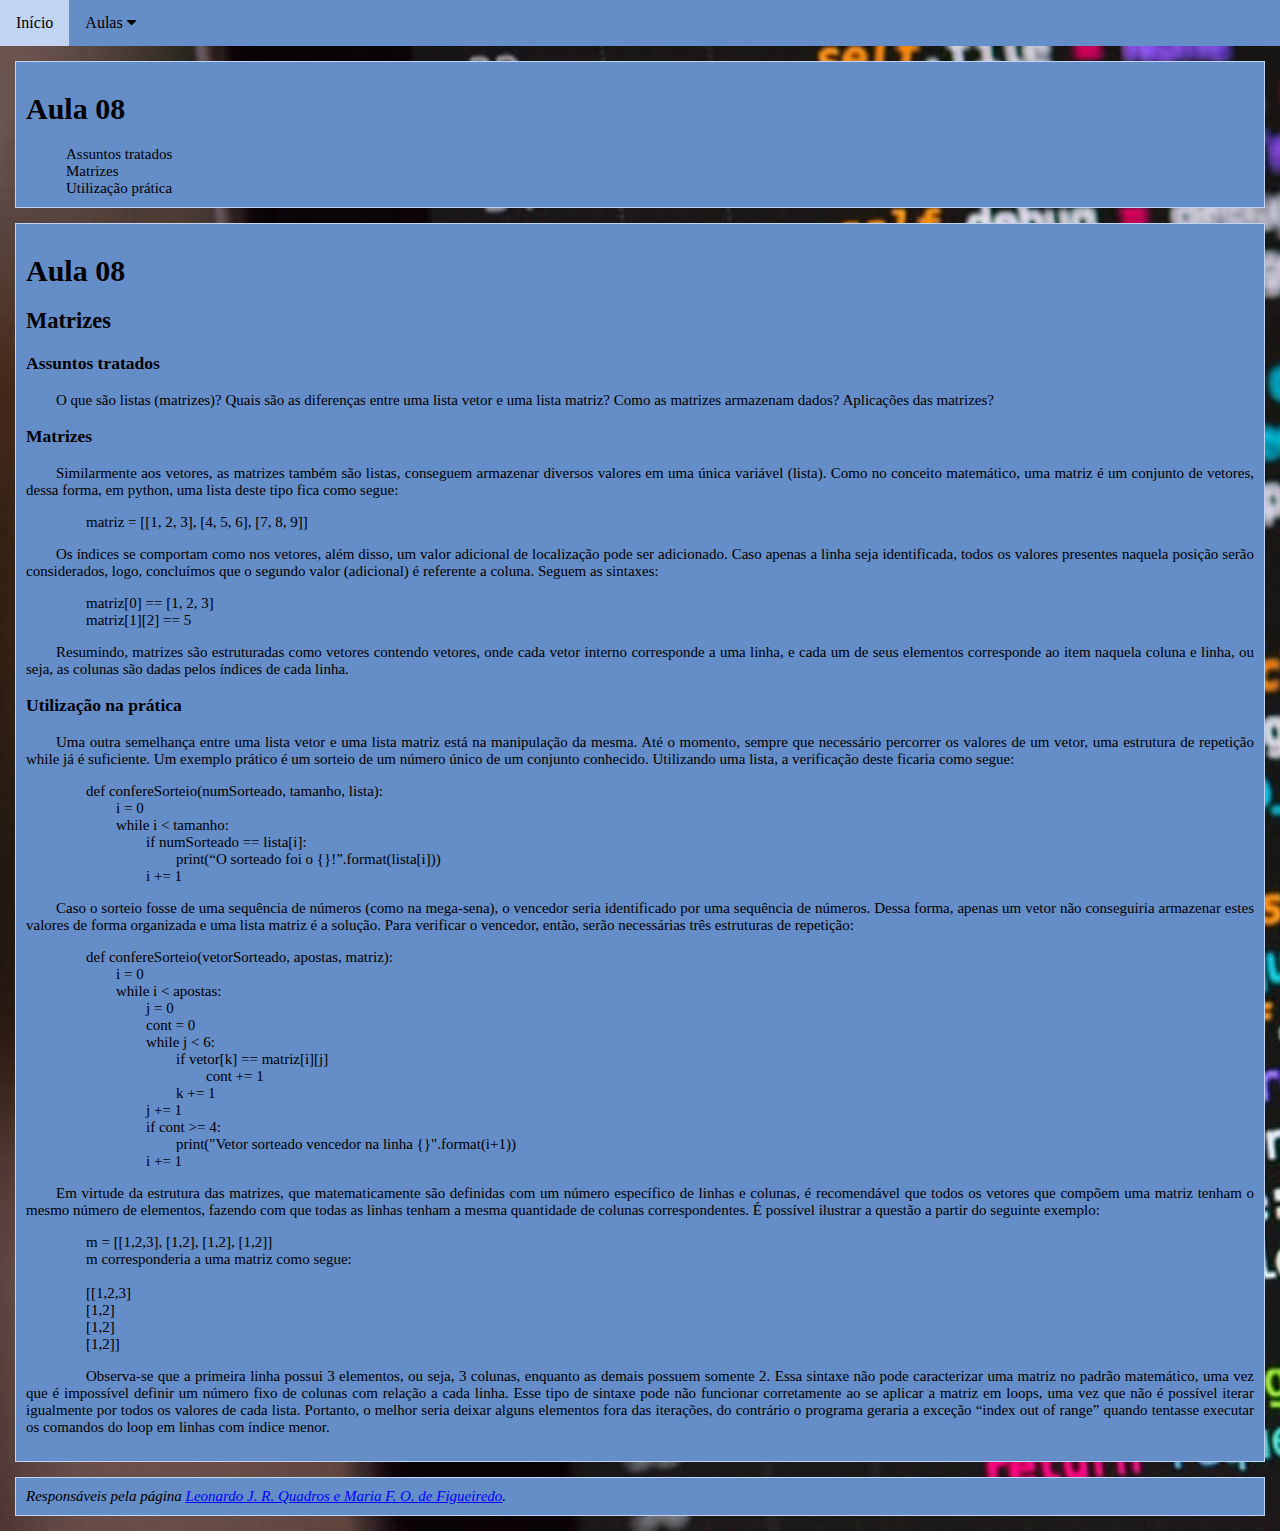
<file: docs/Aula8.html>
<!DOCTYPE html>
<html lang="pt-BR">
<head>
    <meta charset="UTF-8">
    <meta http-equiv="X-UA-Compatible" content="IE=edge">
    <meta name="viewport" content="width=device-width, initial-scale=1.0">
    <link rel="stylesheet" href="https://cdnjs.cloudflare.com/ajax/libs/font-awesome/4.7.0/css/font-awesome.min.css">
    <link rel="stylesheet" type="text/css" href="aulas.css"/>
    <title>Fundamentos de Programação</title>
</head>
<body>
    <div class="menuHor">
        <a href="index.html">Início</a>
        <div class="menuVer">
            <button class="listaDeSelecao"> Aulas
                <i class="fa fa-caret-down"></i>
            </button>
            <div class="listaConteudo">
                <a href="Aula1.html">Aula 01</a>
                <a href="Aula2.html">Aula 02</a>
                <a href="Aula3.html">Aula 03</a>
                <a href="Aula4.html">Aula 04</a>
                <a href="Aula5.html">Aula 05</a>
                <a href="Aula6.html">Aula 06</a>
                <a href="Aula7.html">Aula 07</a>
                <a href="Aula8.html" class="active">Aula 08</a>
                <a href="Aula9.html">Aula 09</a>
            </div>
        </div>
    </div>
    <div class="Grid">
        <div class="Texto">
            <h1 id="aula-8">Aula 08</h1>

                <h2>Matrizes</h2>
                
                <h3 id="assuntos-aula-8">Assuntos tratados</h3>
                <p>&emsp;&emsp;O que são listas (matrizes)? Quais são as diferenças entre uma lista vetor e uma lista matriz?
                    Como as matrizes armazenam dados? Aplicações das matrizes?</p>

                <h3 id="conceito-aula-8">Matrizes</h3>

                <p>&emsp;&emsp;Similarmente aos vetores, as matrizes também são listas, conseguem armazenar diversos valores em uma
                    única variável (lista). Como no conceito matemático, uma matriz é um conjunto de vetores, dessa forma, em python,
                    uma lista deste tipo fica como segue:
                    </p>
                <p>&emsp;&emsp;&emsp;&emsp;matriz = [[1, 2, 3], [4, 5, 6], [7, 8, 9]]
                    </p>
                <p>&emsp;&emsp;Os índices se comportam como nos vetores, além disso, um valor adicional de localização pode ser
                    adicionado. Caso apenas a linha seja identificada, todos os valores presentes naquela posição serão considerados,
                    logo, concluímos que o segundo valor (adicional) é referente a coluna. Seguem as sintaxes:
                    </p>
                <p>&emsp;&emsp;&emsp;&emsp;matriz[0] == [1, 2, 3]
                    <br>&emsp;&emsp;&emsp;&emsp;matriz[1][2] == 5
                    </p>
                <p>&emsp;&emsp;Resumindo, matrizes são estruturadas como vetores contendo vetores, onde cada vetor interno
                    corresponde a uma linha, e cada um de seus elementos corresponde ao item naquela coluna e linha, ou seja, as
                    colunas são dadas pelos índices de cada linha.
                    </p>

                <h3 id="utilidade-aula-8">Utilização na prática</h3>

                    <p>&emsp;&emsp;Uma outra semelhança entre uma lista vetor e uma lista matriz está na manipulação da mesma. Até
                        o momento, sempre que necessário percorrer os valores de um vetor, uma estrutura de repetição while já é
                        suficiente. Um exemplo prático é um sorteio de um número único de um conjunto conhecido. Utilizando uma lista,
                        a verificação deste ficaria como segue:
                    </p>
                <p>&emsp;&emsp;&emsp;&emsp;def confereSorteio(numSorteado, tamanho, lista):
                    <br>&emsp;&emsp;&emsp;&emsp;&emsp;&emsp;i = 0
                    <br>&emsp;&emsp;&emsp;&emsp;&emsp;&emsp;while i < tamanho:
                    <br>&emsp;&emsp;&emsp;&emsp;&emsp;&emsp;&emsp;&emsp;if numSorteado == lista[i]:
                    <br>&emsp;&emsp;&emsp;&emsp;&emsp;&emsp;&emsp;&emsp;&emsp;&emsp;print(“O sorteado foi o {}!”.format(lista[i]))
                    <br>&emsp;&emsp;&emsp;&emsp;&emsp;&emsp;&emsp;&emsp;i += 1
                    </p>
                <p>&emsp;&emsp;Caso o sorteio fosse de uma sequência de números (como na mega-sena), o vencedor seria identificado
                    por uma sequência de números. Dessa forma, apenas um vetor não conseguiria armazenar estes valores de forma
                    organizada e uma lista matriz é a solução. Para verificar o vencedor, então, serão necessárias três estruturas de
                    repetição:
                    </p>&emsp;&emsp;&emsp;&emsp;def confereSorteio(vetorSorteado, apostas, matriz): 
                        <br>&emsp;&emsp;&emsp;&emsp;&emsp;&emsp;i = 0
                        <br>&emsp;&emsp;&emsp;&emsp;&emsp;&emsp;while i < apostas:
                        <br>&emsp;&emsp;&emsp;&emsp;&emsp;&emsp;&emsp;&emsp;j = 0
                        <br>&emsp;&emsp;&emsp;&emsp;&emsp;&emsp;&emsp;&emsp;cont = 0
                        <br>&emsp;&emsp;&emsp;&emsp;&emsp;&emsp;&emsp;&emsp;while j < 6:
                        <br>&emsp;&emsp;&emsp;&emsp;&emsp;&emsp;&emsp;&emsp;&emsp;&emsp;if vetor[k] == matriz[i][j]
                        <br>&emsp;&emsp;&emsp;&emsp;&emsp;&emsp;&emsp;&emsp;&emsp;&emsp;&emsp;&emsp;cont += 1
                        <br>&emsp;&emsp;&emsp;&emsp;&emsp;&emsp;&emsp;&emsp;&emsp;&emsp;k += 1
                        <br>&emsp;&emsp;&emsp;&emsp;&emsp;&emsp;&emsp;&emsp;j += 1
                        <br>&emsp;&emsp;&emsp;&emsp;&emsp;&emsp;&emsp;&emsp;if cont >= 4:
                        <br>&emsp;&emsp;&emsp;&emsp;&emsp;&emsp;&emsp;&emsp;&emsp;&emsp;print("Vetor sorteado vencedor na linha {}".format(i+1))
                        <br>&emsp;&emsp;&emsp;&emsp;&emsp;&emsp;&emsp;&emsp;i += 1
                        </p>
                <p>&emsp;&emsp;Em virtude da estrutura das matrizes, que matematicamente são definidas com um número específico de
                    linhas e colunas, é recomendável que todos os vetores que compõem uma matriz tenham o mesmo número de elementos,
                    fazendo com que todas as linhas tenham a mesma quantidade de colunas correspondentes. É possível ilustrar a
                    questão a partir do seguinte exemplo:
                    </p>
                <p>&emsp;&emsp;&emsp;&emsp;m = [[1,2,3], [1,2], [1,2], [1,2]]
                    <br>&emsp;&emsp;&emsp;&emsp;m corresponderia a uma matriz como segue:
                    <br><br>&emsp;&emsp;&emsp;&emsp;[[1,2,3]
                    <br>&emsp;&emsp;&emsp;&emsp;[1,2]
                    <br>&emsp;&emsp;&emsp;&emsp;[1,2]
                    <br>&emsp;&emsp;&emsp;&emsp;[1,2]]
                    </p>
                <p>&emsp;&emsp;&emsp;&emsp;Observa-se que a primeira linha possui 3 elementos, ou seja, 3 colunas, enquanto as demais
                    possuem somente 2. Essa sintaxe não pode caracterizar uma matriz no padrão matemático, uma vez que é impossível
                    definir um número fixo de colunas com relação a cada linha. Esse tipo de sintaxe pode não funcionar corretamente
                    ao se aplicar a matriz em loops, uma vez que não é possível iterar igualmente por todos os valores de cada lista.
                    Portanto, o melhor seria deixar alguns elementos fora das iterações, do contrário o programa geraria a exceção
                    “index out of range” quando tentasse executar os comandos do loop em linhas com índice menor.
                    </p>
        </div>
        <div class="Navegação">
            <dt>
                <h1>Aula 08</h1>
                <a href="#assuntos-aula-8"><dd>Assuntos tratados</dd></a>
                <a href="#conceitos-aula-8"><dd>Matrizes</dd></a>
                <a href="#utilidade-aula-8"><dd>Utilização prática</dd></a>
            </dt>
        </div>
        <div class="Rodape">
            <address>
                Responsáveis pela página <a href="mailto:leonardoq@alunos.utfpr.edu.br" id="mailto">Leonardo J. R. Quadros e Maria F. O. de Figueiredo</a>.
            </address>
        </div>
    </div>
</body>
</html>
</file>
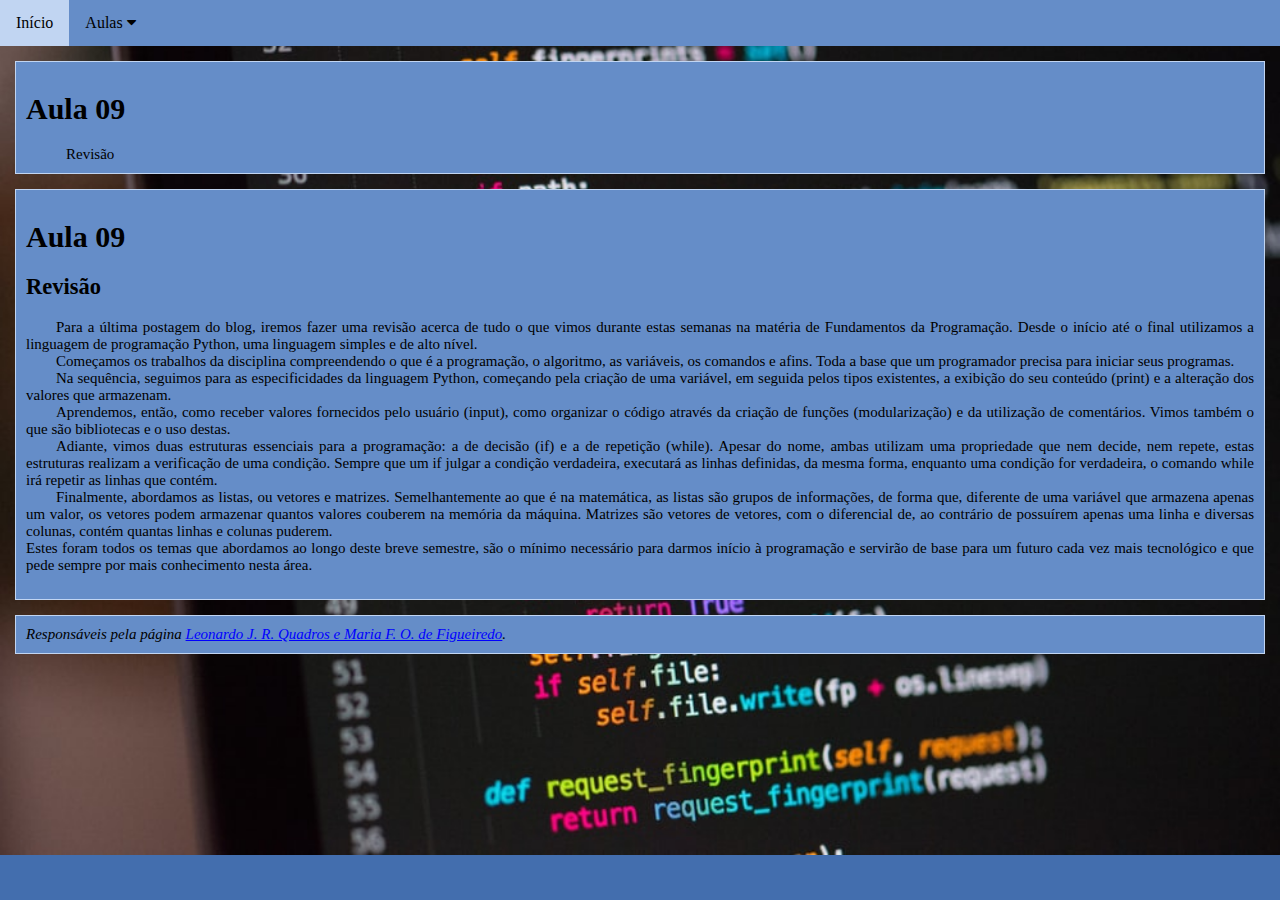
<file: docs/Aula9.html>
<!DOCTYPE html>
<html lang="pt-BR">
<head>
    <meta charset="UTF-8">
    <meta http-equiv="X-UA-Compatible" content="IE=edge">
    <meta name="viewport" content="width=device-width, initial-scale=1.0">
    <link rel="stylesheet" href="https://cdnjs.cloudflare.com/ajax/libs/font-awesome/4.7.0/css/font-awesome.min.css">
    <link rel="stylesheet" type="text/css" href="aulas.css"/>
    <title>Fundamentos de Programação</title>
</head>
<body>
    <div class="menuHor">
        <a href="index.html">Início</a>
        <div class="menuVer">
            <button class="listaDeSelecao"> Aulas
                <i class="fa fa-caret-down"></i>
            </button>
            <div class="listaConteudo">
                <a href="Aula1.html">Aula 01</a>
                <a href="Aula2.html">Aula 02</a>
                <a href="Aula3.html">Aula 03</a>
                <a href="Aula4.html">Aula 04</a>
                <a href="Aula5.html">Aula 05</a>
                <a href="Aula6.html">Aula 06</a>
                <a href="Aula7.html">Aula 07</a>
                <a href="Aula8.html">Aula 08</a>
                <a href="Aula9.html" class="active">Aula 09</a>
            </div>
        </div>
    </div>
    <div class="Grid">
        <div class="Texto">
            <h1 id="aula-9">Aula 09</h1>

                <h2 id="revisao-9">Revisão</h2>

                <p>&emsp;&emsp;Para a última postagem do blog, iremos fazer uma revisão acerca de tudo o que vimos durante estas
                    semanas na matéria de Fundamentos da Programação. Desde o início até o final utilizamos a linguagem de programação
                    Python, uma linguagem simples e de alto nível.
                    <br>&emsp;&emsp;Começamos os trabalhos da disciplina compreendendo o que é a programação, o algoritmo, as
                    variáveis, os comandos e afins. Toda a base que um programador precisa para iniciar seus programas.
                    <br>&emsp;&emsp;Na sequência, seguimos para as especificidades da linguagem Python, começando pela criação de uma
                    variável, em seguida pelos tipos existentes, a exibição do seu conteúdo (print) e a alteração dos valores que
                    armazenam.
                    <br>&emsp;&emsp;Aprendemos, então, como receber valores fornecidos pelo usuário (input), como organizar o código
                    através da criação de funções (modularização) e da utilização de comentários. Vimos também o que são bibliotecas
                    e o uso destas.
                    <br>&emsp;&emsp;Adiante, vimos duas estruturas essenciais para a programação: a de decisão (if) e a de repetição
                    (while). Apesar do nome, ambas utilizam uma propriedade que nem decide, nem repete, estas estruturas realizam a
                    verificação de uma condição. Sempre que um if julgar a condição verdadeira, executará as linhas definidas, da
                    mesma forma, enquanto uma condição for verdadeira, o comando while irá repetir as linhas que contém.
                    <br>&emsp;&emsp;Finalmente, abordamos as listas, ou vetores e matrizes. Semelhantemente ao que é na matemática, as
                    listas são grupos de informações, de forma que, diferente de uma variável que armazena apenas um valor, os
                    vetores podem armazenar quantos valores couberem na memória da máquina. Matrizes são vetores de vetores, com o
                    diferencial de, ao contrário de possuírem apenas uma linha e diversas colunas, contém quantas linhas e colunas
                    puderem.
                    <br>Estes foram todos os temas que abordamos ao longo deste breve semestre, são o mínimo necessário para darmos
                    início à programação e servirão de base para um futuro cada vez mais tecnológico e que pede sempre por mais
                    conhecimento nesta área.
                    </p>
        </div>
        <div class="Navegação">
            <dt>
                <h1>Aula 09</h1>
                <a href="#revisao-9"><dd>Revisão</dd></a>
            </dt>
        </div>
        <div class="Rodape">
            <address>
                Responsáveis pela página <a href="mailto:leonardoq@alunos.utfpr.edu.br" id="mailto">Leonardo J. R. Quadros e Maria F. O. de Figueiredo</a>.
            </address>
        </div>
    </div>
</body>
</html>
</file>
<file: docs/index.css>
.Texto {
    grid-area: texto;
    padding: 10px;
}
.Navegação {
    grid-area: navegação;
    padding: 10px;
    height: fit-content;
    width: 150px;
}
.Rodape {
    grid-area: rodape;
    padding: 10px;
}
.Grid {
  display: grid;
  grid-template-areas:
    'texto texto texto texto navegação navegação'
    'texto texto texto texto navegação navegação'
    'texto texto texto texto navegação navegação'
    'rodape rodape rodape rodape rodape rodape';
  grid-gap: 15px;
  padding: 15px;
  width: auto;
  height: auto;
}
.Grid > div {
  background-color: rgb(101, 141, 200);
  text-align: justify;
  padding: 20 0px;
  font-size: 15px;
  border: 1px solid rgb(193, 213, 242);
}
body{
    margin: 0;
    padding: 0;
    background-color: rgb(67, 110, 174);
    background-image: url("background-image.jpg");
    background-repeat: repeat-x;
    background-position: fixed;
    background-size: cover;
}
a{
    color: black;
    text-decoration: none;
}
.active{
    background-color: rgb(193, 213, 242);
}
#mailto{
    color: rgb(0, 0, 255);
    text-decoration: underline;  
}
.menuHor {
  overflow: hidden;
  background-color: rgb(101, 141, 200);
}

.menuHor a {
  float: left;
  font-size: 16px;
  color: black;
  text-align: center;
  padding: 14px 16px;
  text-decoration: none;
}

.menuVer {
  float: left;
  overflow: hidden;
}

.menuVer .listaDeSelecao {
  font-size: 16px;  
  border: none;
  outline: none;
  color: black;
  padding: 14px 16px;
  background-color: inherit;
  font-family: inherit;
  margin: 0;
}

.menuHor a:hover, .menuVer:hover .listaDeSelecao {
  background-color: rgb(193, 213, 242);
}

.listaConteudo {
  display: none;
  position: absolute;
  background-color: rgb(120, 174, 255);
  min-width: 160px;
  box-shadow: 0px 8px 16px 0px rgba(0,0,0,0.2);
  z-index: 1;
}

.listaConteudo a {
  float: none;
  color: black;
  padding: 12px 16px;
  text-decoration: none;
  display: block;
  text-align: left;
}

.listaConteudo a:hover {
  background-color: rgb(193, 213, 242);
}

.menuVer:hover .listaConteudo {
  display: block;
}

@media only screen and (max-width: 800px){
    html{
        width: 100%;
        height: auto;
    }
    body{
        background-repeat: repeat;
        background-size: auto;
    }
    p{
        font-size: 15px;
    }
    a{
        font-size: 15px;
        text-decoration: none;
    }
    address{
        font-size: 15px;
    }
    .Navegação {
      grid-area: navegação;
      padding: 10px;
      height: fit-content;
      width: auto;
  }
    .Grid{
        padding-top: 20px;
        display: grid;
        grid-template-areas:
          'navegação navegação navegação navegação navegação navegação'
          'texto texto texto texto texto texto'
          'texto texto texto texto texto texto'
          'rodape rodape rodape rodape rodape rodape';
      }
}

@media only screen and (min-width: 801px) and (max-width: 1200px){
    html{
        width: 100%;
        height: auto;
    }
    body{
        background-repeat: repeat;
        background-size: auto;
    }
    p{
        font-size: 20px;
    }
    a{
        font-size: 20px;
        text-decoration: none;
    }
    address{
        font-size: 20px;
    }
    .Navegação {
      grid-area: navegação;
      padding: 10px;
      height: fit-content;
      width: auto;
  }
    .Grid{
        padding-top: 40px;
        display: grid;
        grid-template-areas:
          'navegação navegação navegação navegação navegação navegação'
          'texto texto texto texto texto texto'
          'texto texto texto texto texto texto'
          'rodape rodape rodape rodape rodape rodape';
      }
}
</file>
<file: docs/aulas.css>
.Texto {
    grid-area: texto;
    padding: 10px;
}
.Navegação {
    grid-area: navegação;
    padding: 10px;
    height: fit-content;
}
.Rodape {
    grid-area: rodape;
    padding: 10px;
}
.Grid {
  display: grid;
  grid-template-areas:
    'navegação navegação navegação navegação navegação navegação'
    'texto texto texto texto texto texto'
    'texto texto texto texto texto texto'
    'rodape rodape rodape rodape rodape rodape';
  grid-gap: 15px;
  padding: 15px;
  width: auto;
  height: auto;
}
.Grid > div {
  background-color: rgb(101, 141, 200);
  text-align: justify;
  padding: 20 0px;
  font-size: 15px;
  border: 1px solid rgb(193, 213, 242);
}
img{
  height: 100px;
  width: 150px;
  display: block;
  margin-left: auto;
  margin-right: auto;
}
body{
    margin: 0;
    padding: 0;
    background-color: rgb(67, 110, 174);
    background-image: url("background-image.jpg");
    background-repeat: repeat-x;
    background-position: fixed;
    background-size: cover;
}
a{
    color: black;
    text-decoration: none;
}
.active{
    background-color: rgb(193, 213, 242);
}
#mailto{
    color: rgb(0, 0, 255);
    text-decoration: underline;  
}
.menuHor {
  overflow: hidden;
  background-color: rgb(101, 141, 200);
}

.menuHor a {
  float: left;
  font-size: 16px;
  color: black;
  text-align: center;
  padding: 14px 16px;
  text-decoration: none;
}

.menuVer {
  float: left;
  overflow: hidden;
}

.menuVer .listaDeSelecao {
  font-size: 16px;  
  border: none;
  outline: none;
  color: black;
  padding: 14px 16px;
  background-color: inherit;
  font-family: inherit;
  margin: 0;
}

.menuHor a:hover, .menuVer:hover .listaDeSelecao {
  background-color: rgb(193, 213, 242);
}

.listaConteudo {
  display: none;
  position: absolute;
  background-color: rgb(120, 174, 255);
  min-width: 160px;
  box-shadow: 0px 8px 16px 0px rgba(0,0,0,0.2);
  z-index: 1;
}

.listaConteudo a {
  float: none;
  color: black;
  padding: 12px 16px;
  text-decoration: none;
  display: block;
  text-align: left;
}

.listaConteudo a:hover {
  background-color: rgb(193, 213, 242);
}

.menuVer:hover .listaConteudo {
  display: block;
}

@media only screen and (max-width: 800px){
    html{
        width: 100%;
        height: auto;
    }
    body{
        background-repeat: repeat;
        background-size: auto;
    }
    p{
        font-size: 15px;
    }
    a{
        font-size: 15px;
        text-decoration: none;
    }
    address{
        font-size: 15px;
    }
    .Grid{
        padding-top: 20px;
        display: grid;
        grid-template-areas:
          'navegação navegação navegação navegação navegação navegação'
          'texto texto texto texto texto texto'
          'texto texto texto texto texto texto'
          'rodape rodape rodape rodape rodape rodape';
      }
}

@media only screen and (min-width: 801px) and (max-width: 1200px){
    html{
        width: 100%;
        height: auto;
    }
    body{
        background-repeat: repeat;
        background-size: auto;
    }
    p{
        font-size: 20px;
    }
    a{
        font-size: 20px;
        text-decoration: none;
    }
    address{
        font-size: 20px;
    }
    .Grid{
        padding-top: 40px;
        display: grid;
        grid-template-areas:
          'navegação navegação navegação navegação navegação navegação'
          'texto texto texto texto texto texto'
          'texto texto texto texto texto texto'
          'rodape rodape rodape rodape rodape rodape';
      }
}
</file>
